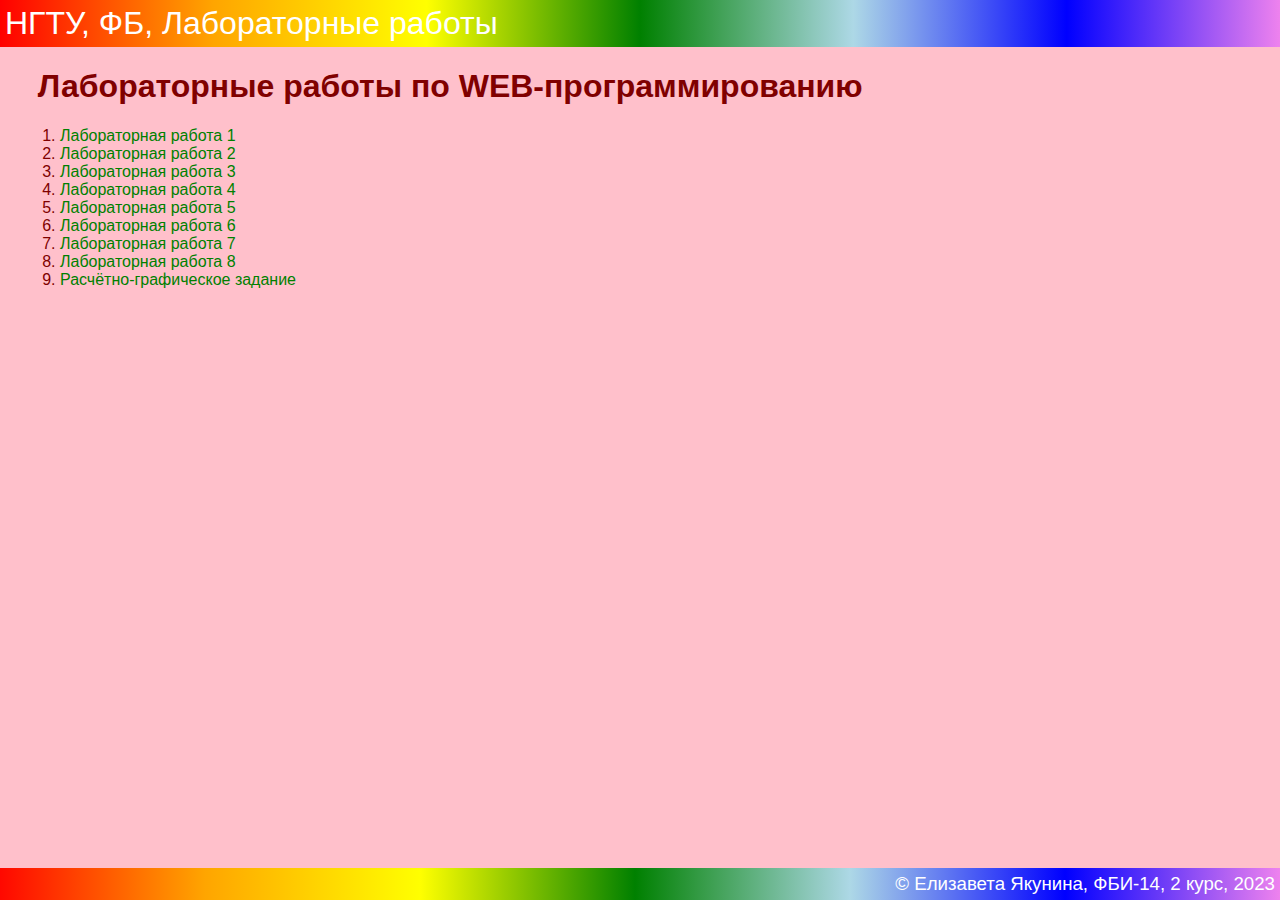
<file: index.html>
<!DOCTYPE html>
<html lang="ru">
<head>
    <meta charset="UTF-8">
    <meta http-equiv="X-UA-Compatible" content="IE=edge">
    <meta name="viewport" content="width=device-width, initial-scale=1.0">
    <title>Якунина Елизавета Владимировна. Работы по WEB-программированию</title>
    <link rel="stylesheet" href="main.css">
</head>
<body>

    <header>
        НГТУ, ФБ, Лабораторные работы
    </header>
        
        <main>
            <h1>&nbsp;&nbsp;Лабораторные работы по WEB-программированию</h1>
            <ol>
                <li>
                    <a href="lab1.html" target="_blank">Лабораторная работа 1</a>
                </li>

                <li>
                    <a href="lab2.html" target="_blank">Лабораторная работа 2</a>
                </li>

                <li>
                    <a href="lab3.html" target="_blank">Лабораторная работа 3</a>
                </li>

                <li>
                    <a href="lab4.html" target="_blank">Лабораторная работа 4</a>
                </li>

                <li>
                    <a href="lab5.html" target="_blank">Лабораторная работа 5</a>
                </li>

                <li>
                    <a href="lab6.html" target="_blank">Лабораторная работа 6</a>
                </li>

                <li>
                    <a href="lab7.html" target="_blank">Лабораторная работа 7</a>
                </li>

                <li>
                    <a href="lab8.html" target="_blank">Лабораторная работа 8</a>
                </li>

                <li>
                    <a href="RGZ.razdel1.html" target="_blank">Расчётно-графическое задание</a>
                </li>

            </ol>
        </main>
        
        <footer>
            &copy; Елизавета Якунина, ФБИ-14, 2 курс, 2023
        </footer>
</body>

</html>
</file>
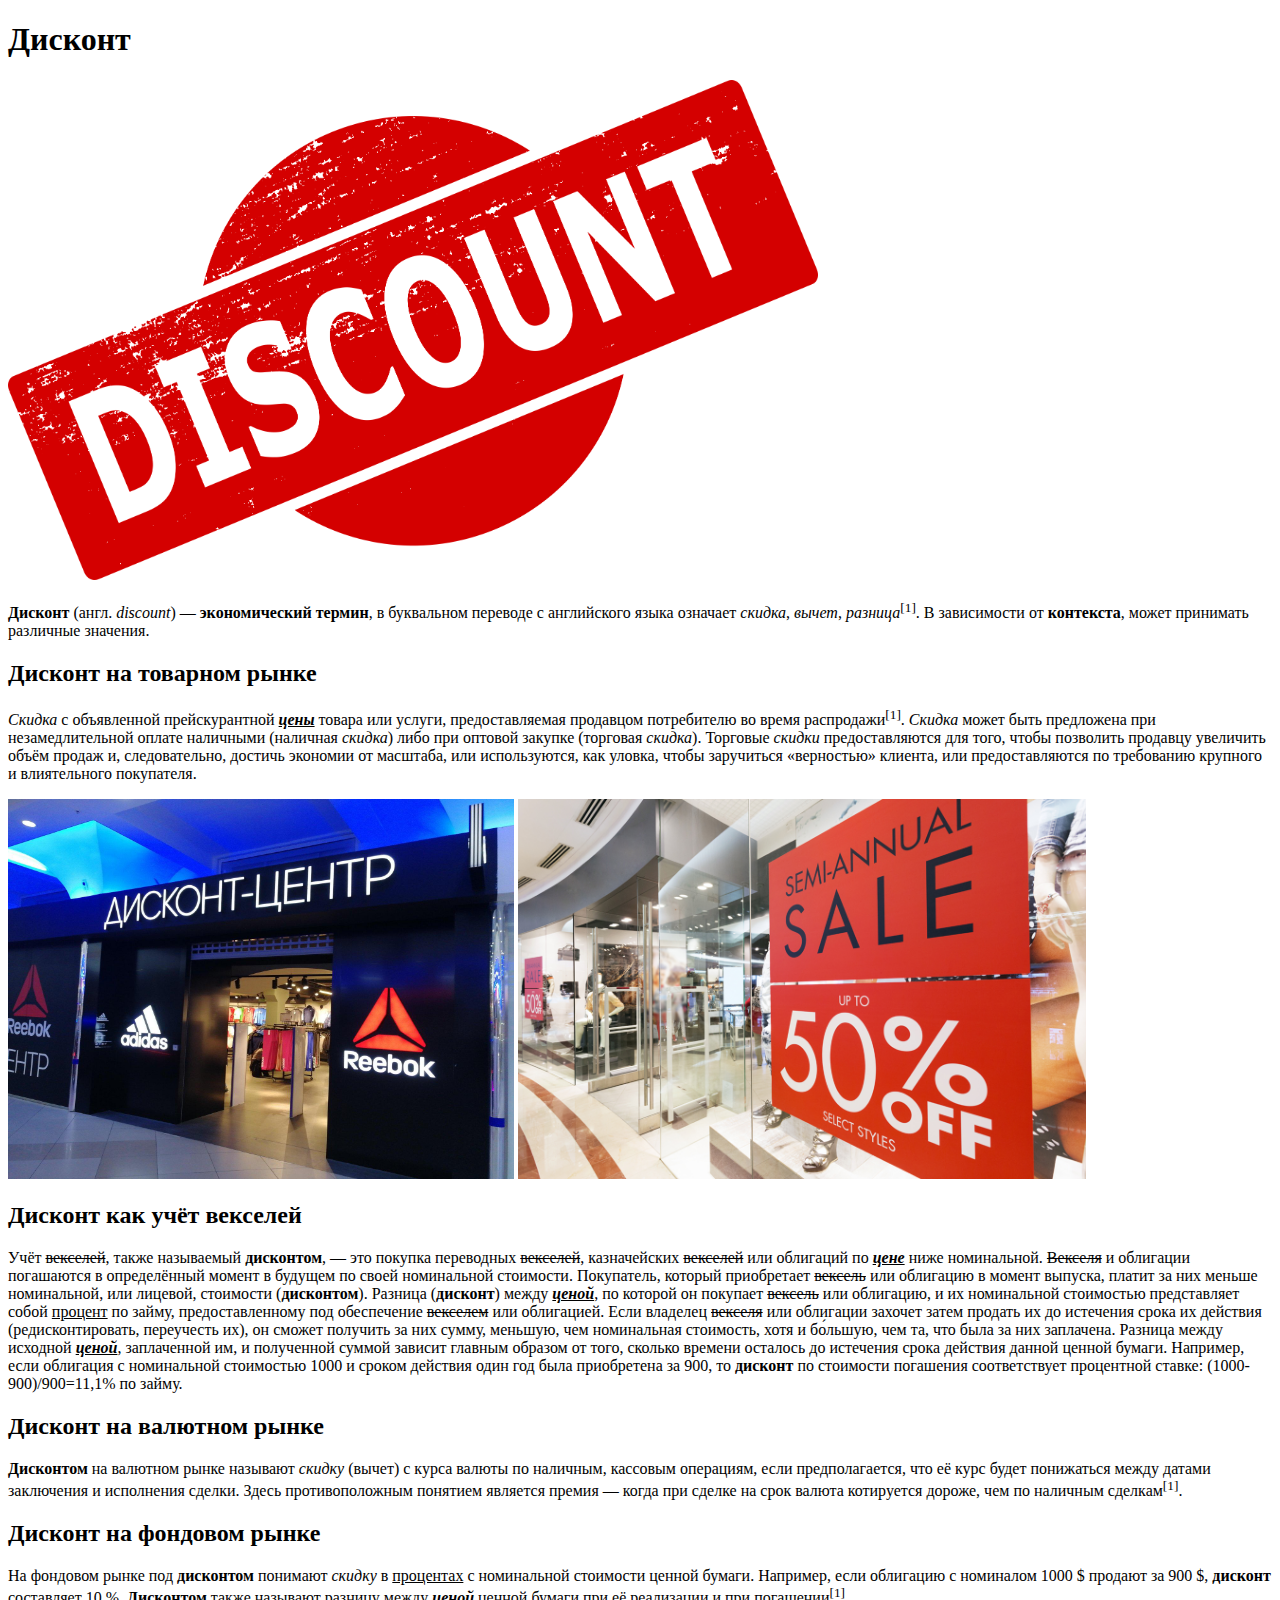
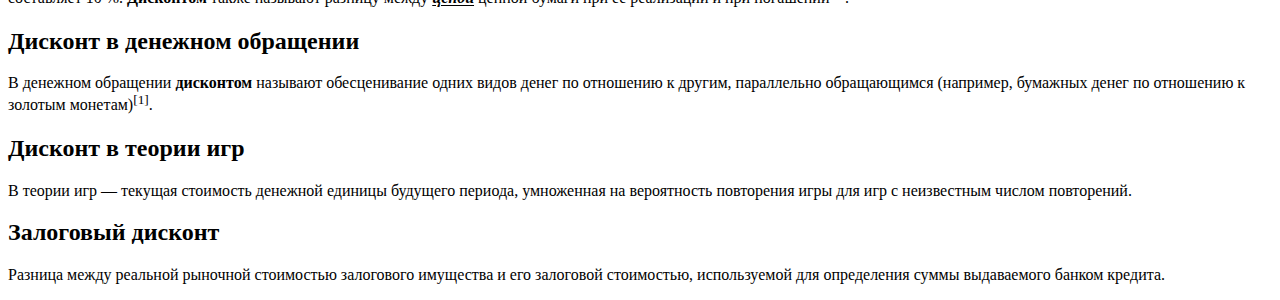
<file: lab1.html>
<!DOCTYPE html>
<html>
   
    <head>
        <meta charset="utf-8">
        <title>Якунина Елизавета Владимировна. Лабораторная 1</title>
    </head>

    <body>

        <h1>Дисконт</h1>

        <p>
            <img src="discount1.png" height="500">
        </p>

        <p>
            <b>Дисконт</b> (англ. <i>discount</i>) — <b>экономический термин</b>, 
            в буквальном переводе с английского языка означает <i>скидка</i>, 
            <i>вычет</i>, <i>разница</i><sup>[1]</sup>. В зависимости от <b>контекста</b>, 
            может принимать различные значения.
        </p>

        <h2>Дисконт на товарном рынке</h2>

        <p>
            <i>Скидка</i> с объявленной прейскурантной <u><i><b>цены</b></i></u> товара или услуги,
            предоставляемая продавцом потребителю во время
            распродажи<sup>[1]</sup>. <i>Скидка</i> может быть предложена при
            незамедлительной оплате наличными (наличная <i>скидка</i>) либо при
            оптовой закупке (торговая <i>скидка</i>). Торговые <i>скидки</i>
            предоставляются для того, чтобы позволить продавцу увеличить
            объём продаж и, следовательно, достичь экономии от масштаба,
            или используются, как уловка, чтобы заручиться «верностью»
            клиента, или предоставляются по требованию крупного и
            влиятельного покупателя.
        </p>

        <p>
            <img src="discount2.jpg" width="40%">
            <img src="discount3.jpg" width="45%">
        </p>

        <h2>Дисконт как учёт векселей</h2>

        <p>
            Учёт <s>векселей</s>, также называемый <b>дисконтом</b>, — это покупка
            переводных <s>векселей</s>, казначейских <s>векселей</s> или облигаций по
            <u><i><b>цене</b></i></u> ниже номинальной. <s>Векселя</s> и облигации погашаются в
            определённый момент в будущем по своей номинальной
            стоимости. Покупатель, который приобретает <s>вексель</s> или
            облигацию в момент выпуска, платит за них меньше номинальной,
            или лицевой, стоимости (<b>дисконтом</b>). Разница (<b>дисконт</b>) между
            <u><i><b>ценой</b></i></u>, по которой он покупает <s>вексель</s> или облигацию, и их
            номинальной стоимостью представляет собой <u>процент</u> по займу,
            предоставленному под обеспечение <s>векселем</s> или облигацией.
            Если владелец <s>векселя</s> или облигации захочет затем продать их
            до истечения срока их действия (редисконтировать, переучесть
            их), он сможет получить за них сумму, меньшую, чем номинальная
            стоимость, хотя и бо́льшую, чем та, что была за них заплачена.
            Разница между исходной <u><i><b>ценой</b></i></u>, заплаченной им, и полученной
            суммой зависит главным образом от того, сколько времени
            осталось до истечения срока действия данной ценной бумаги.
            Например, если облигация с номинальной стоимостью 1000 и
            сроком действия один год была приобретена за 900, то <b>дисконт</b> по
            стоимости погашения соответствует процентной ставке:
            (1000-900)/900=11,1% по займу.
        </p>

        <h2>Дисконт на валютном рынке</h2>

        <p>
            <b>Дисконтом</b> на валютном рынке называют <i>скидку</i> (вычет) с курса
            валюты по наличным, кассовым операциям, если предполагается,
            что её курс будет понижаться между датами заключения и
            исполнения сделки. Здесь противоположным понятием является
            премия — когда при сделке на срок валюта котируется дороже,
            чем по наличным сделкам<sup>[1]</sup>.
        </p>

        <h2>Дисконт на фондовом рынке</h2>

        <p>
            На фондовом рынке под <b>дисконтом</b> понимают <i>скидку</i> в <u>процентах</u>
            с номинальной стоимости ценной бумаги. Например, если
            облигацию с номиналом 1000 $ продают за 900 $, <b>дисконт</b>
            составляет 10 %. <b>Дисконтом</b> также называют разницу между
            <u><i><b>ценой</b></i></u> ценной бумаги при её реализации и при погашении<sup>[1]</sup>.
        </p>

        <h2>Дисконт в денежном обращении</h2>

        <p>
            В денежном обращении <b>дисконтом</b> называют обесценивание
            одних видов денег по отношению к другим, параллельно
            обращающимся (например, бумажных денег по отношению к
            золотым монетам)<sup>[1]</sup>.
        </p>

        <h2>Дисконт в теории игр</h2>

        <p>
            В теории игр — текущая стоимость денежной единицы будущего
            периода, умноженная на вероятность повторения игры для игр с
            неизвестным числом повторений.
        </p>

        <h2>Залоговый дисконт</h2>

        <p>
            Разница между реальной рыночной стоимостью залогового
            имущества и его залоговой стоимостью, используемой для
            определения суммы выдаваемого банком кредита.
        </p>
        </p>
    </body>
</html>
</file>
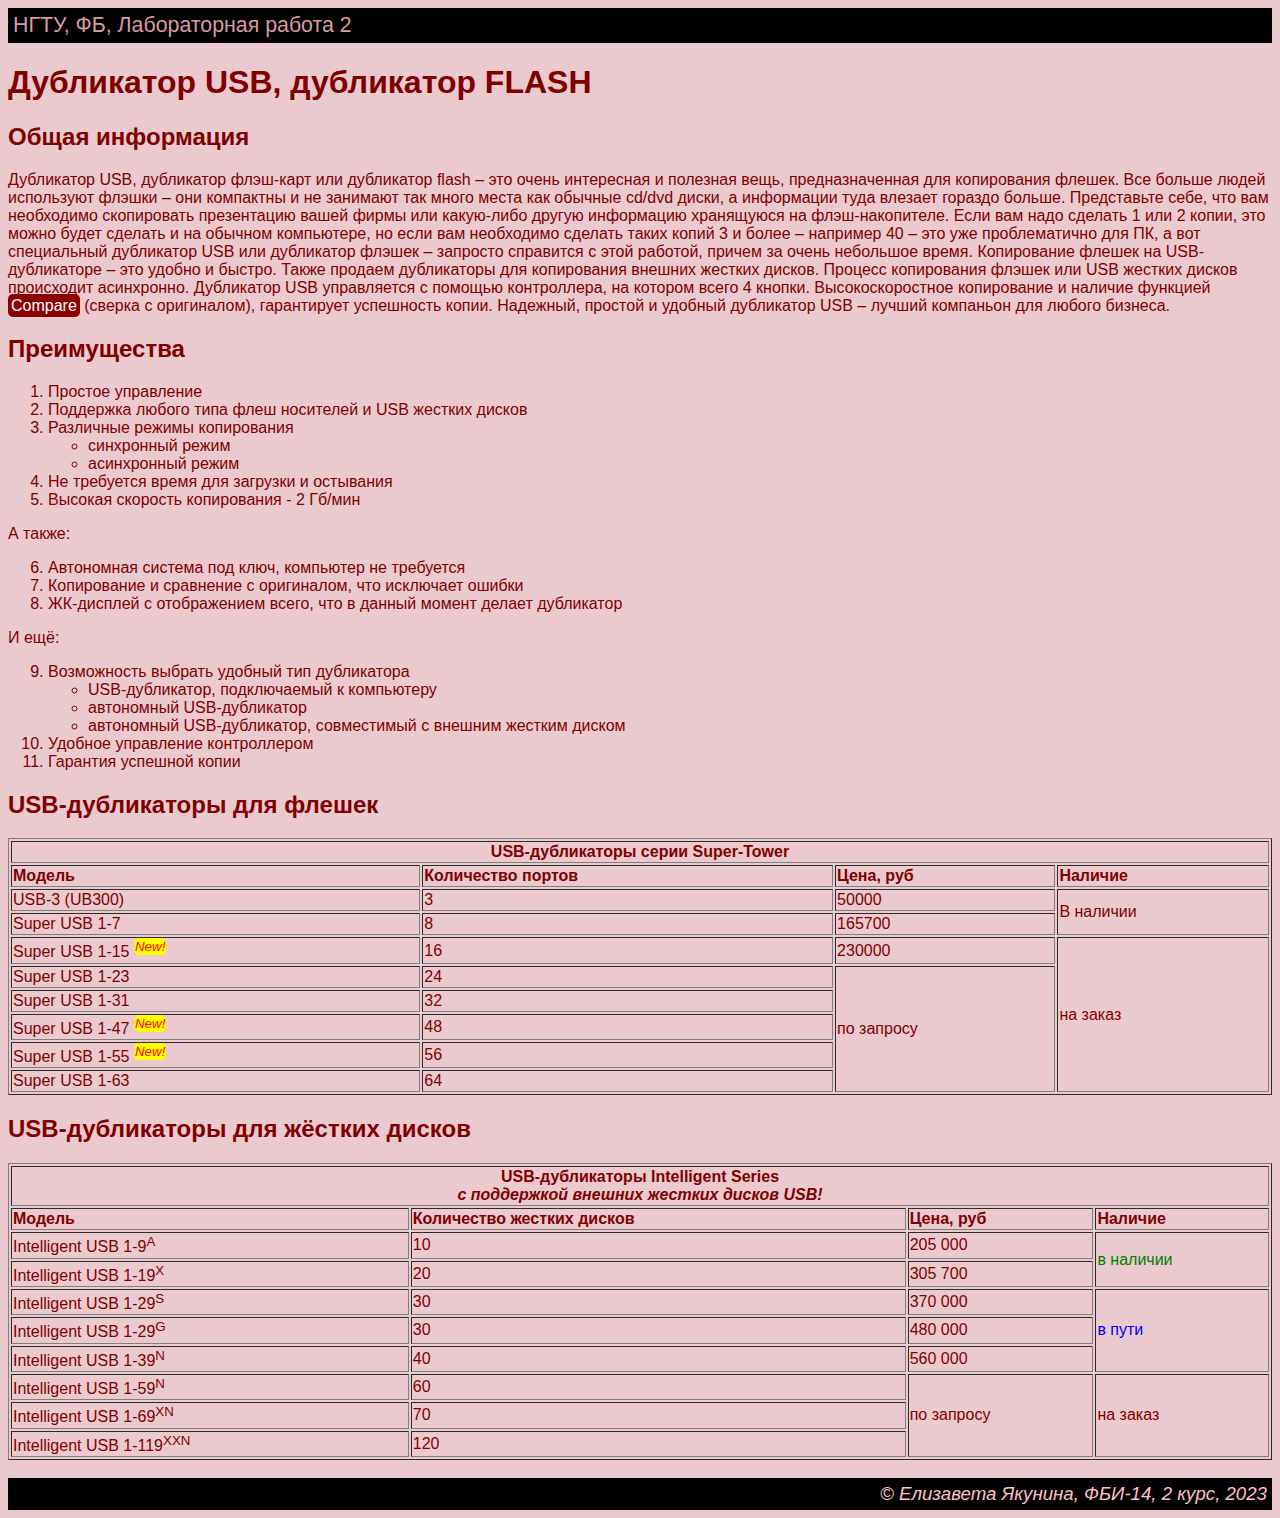
<file: lab2.html>
<!DOCTYPE html>
<html>
    <head>
        <meta charset="utf-8">
        <title>Якунина Елизавета Владимировна. Лабораторная 2</title>
    </head>

    <body style="background-color: rgb(234, 202, 207); color: maroon; font-family: Arial;">
        <header style="background-color: black; color: rgb(216, 155, 165); padding: 5px; font-size: 16pt;">
            НГТУ, ФБ, Лабораторная работа 2
        </header>

        <main>
            <h1>Дубликатор USB, дубликатор FLASH</h1>

            <h2>Общая информация</h2>

            <div>
                Дубликатор USB, дубликатор флэш-карт или дубликатор flash &ndash; это
                очень интересная и полезная вещь, предназначенная для
                копирования флешек. Все больше людей используют флэшки &ndash;
                они компактны и не занимают так много места как обычные cd/dvd
                диски, а информации туда влезает гораздо больше. Представьте
                себе, что вам необходимо скопировать презентацию вашей
                фирмы или какую-либо другую информацию хранящуюся на
                флэш-накопителе. Если вам надо сделать 1 или 2 копии, это
                можно будет сделать и на обычном компьютере, но если вам
                необходимо сделать таких копий 3 и более &ndash; например 40 &ndash; это уже
                проблематично для ПК, а вот специальный дубликатор USB или
                дубликатор флэшек &ndash; запросто справится с этой работой, причем
                за очень небольшое время. Копирование флешек на
                USB-дубликаторе &ndash; это удобно и быстро. Также продаем
                дубликаторы для копирования внешних жестких дисков.
                Процесс копирования флэшек или USB жестких дисков
                происходит асинхронно. Дубликатор USB управляется с помощью
                контроллера, на котором всего 4 кнопки. Высокоскоростное
                копирование и наличие функцией
                <span title="патентованная технология!" style="background-color: darkred;
                color: white; padding: 3px; border-radius: 5px;">Compare</span>
                (сверка с оригиналом),
                гарантирует успешность копии. Надежный, простой и удобный
                дубликатор USB &ndash; лучший компаньон для любого бизнеса.
            </div>

            <h2>Преимущества</h2>

            <ol>
                <span>
                    <li>Простое управление</li>
                </span>
                <li>Поддержка любого типа флеш носителей и USB жестких дисков</li>
                <li>Различные режимы копирования</li>
                    <ul>
                        <li>синхронный режим</li>
                        <li>асинхронный режим</li>
                    </ul>
                <li>Не требуется время для загрузки и остывания</li>
                <li>Высокая скорость копирования - 2 Гб/мин</li>
            </ol>
            <div>А также:</div>
            <ol start="6">
                <li>Автономная система под ключ, компьютер не требуется</li>
                <li>Копирование и сравнение с оригиналом, что исключает ошибки</li>
                <li>ЖК-дисплей с отображением всего, что в данный момент делает дубликатор</li>
            </ol>
            <div>И ещё:</div>
            <ol start="9">
                <li>Возможность выбрать удобный тип дубликатора</li>
                    <ul>
                       <li>USB-дубликатор, подключаемый к компьютеру</li> 
                       <li>автономный USB-дубликатор</li> 
                       <li>автономный USB-дубликатор, совместимый с внешним жестким диском</li> 
                    </ul>
                <li>Удобное управление контроллером</li>
                <li>Гарантия успешной копии</li>
            </ol>

            <h2>USB-дубликаторы для флешек</h2>

            <table border="1" width="100%">
                <tr>
                    <td colspan="4", style="text-align: center;"><b>USB-дубликаторы серии Super-Tower</b></td>
                </tr>
                <tr>
                    <td><b>Модель</b></td>
                    <td><b>Количество портов</b></td>
                    <td><b>Цена, руб</b></td>
                    <td><b>Наличие</b></td>
                </tr>
                <tr>
                    <td>USB-3 (UB300)</td>
                    <td>3</td>
                    <td>50000</td>
                    <td rowspan="2">В наличии</td>
                </tr>
                <tr>
                    <td>Super USB 1-7</td>
                    <td>8</td>
                    <td>165700</td>
                    <!-- <td>В наличии</td> -->
                </tr>
                <tr>
                    <td><span title="Модель Super USB 1-15 появилась в продаже 11.01.2023">Super USB 1-15</span>
                        <sup style="background-color: yellow;
                        color: red; padding: 1px; border-radius: 5px;"><i>New!</i></sup></td>
                        <td>16</td>
                        <td>230000</td>
                    <td rowspan="6">на заказ</td>
                </tr>
                <tr>
                    <td>Super USB 1-23</td>
                    <td>24</td>
                    <td rowspan="5">по запросу</td>
                    <!-- <td>на заказ</td> -->
                </tr>
                <tr>
                    <td>Super USB 1-31</td>
                    <td>32</td>
                    <!-- <td>по запросу</td> -->
                    <!-- <td>на заказ</td> -->
                </tr>
                <tr>
                    <td><span title="Модель Super USB 1-47 появилась в продаже 23.01.2023">Super USB 1-47</span>
                        <sup style="background-color: yellow;
                        color: red; padding: 1px; border-radius: 5px;"><i>New!</i></td>
                    <td>48</td>
                    <!-- <td>по запросу</td> -->
                    <!-- <td>на заказ</td> -->
                </tr>
                <tr>
                    <td><span title="Модель Super USB 1-55 появилась в продаже 08.02.2023">Super USB 1-55</span>
                        <sup style="background-color: yellow;
                        color: red; padding: 1px; border-radius: 5px;"><i>New!</i></td>
                    <td>56</td>
                    <!-- <td>по запросу</td> -->
                    <!-- <td>на заказ</td> -->
                </tr>
                <tr>
                    <td>Super USB 1-63</td>
                    <td>64</td>
                    <!-- <td>по запросу</td> -->
                    <!-- <td>на заказ</td> -->
                </tr>
            </table>

            <h2>USB-дубликаторы для жёстких дисков</h2>

            <table border="1" width="100%">
                    <span>
                        <td colspan="4" style="text-align: center;"><b>USB-дубликаторы Intelligent Series<div><i>с поддержкой
                        внешних жестких дисков USB!</i></b></td><div>
                    </span>
                <tr>
                    <td><b>Модель</b></td>
                    <td><b>Количество жестких дисков</b></td>
                    <td><b>Цена, руб</b></td>
                    <td><b>Наличие</b></td>
                </tr>
                <tr>
                    <td>Intelligent USB 1-9<sup>A</sup></td>
                    <td>10</td>
                    <td>205&nbsp;000</td>
                    <td rowspan="2", style="color: green;">в наличии</td>
                </tr>
                <tr>
                    <td>Intelligent USB 1-19<sup>X</sup></td>
                    <td>20</td>
                    <td>305&nbsp;700</td>
                    <!-- <td>в наличии</td> -->
                </tr>
                <tr>
                    <td>Intelligent USB 1-29<sup>S</sup></td>
                    <td>30</td>
                    <td>370&nbsp;000</td>
                    <td rowspan="3", style="color: blue;">в пути</td>
                </tr>
                <tr>
                    <td>Intelligent USB 1-29<sup>G</sup></td>
                    <td>30</td>
                    <td>480&nbsp;000</td>
                    <!-- <td>в пути</td> -->
                </tr>
                <tr>
                    <td>Intelligent USB 1-39<sup>N</sup></td>
                    <td>40</td>
                    <td>560&nbsp;000</td>
                </tr>
                <tr>
                    <td>Intelligent USB 1-59<sup>N</sup></td>
                    <td>60</td>
                    <td rowspan="3">по запросу</td>
                    <td rowspan="3">на заказ</td>
                </tr>
                <tr>
                    <td>Intelligent USB 1-69<sup>XN</sup></td>
                    <td>70</td>
                </tr>
                <tr>
                    <td>Intelligent USB 1-119<sup>XXN</sup></td>
                    <td>120</td>
                </tr>

            </table>
            
        </main>
        <wbr>
        <footer style="background-color: black; color: pink; padding: 5px; font-size: 14pt; font-style: italic; text-align: right">
            &copy; Елизавета Якунина, ФБИ-14, 2 курс, 2023
        </footer>
    </body>
</html>
</file>
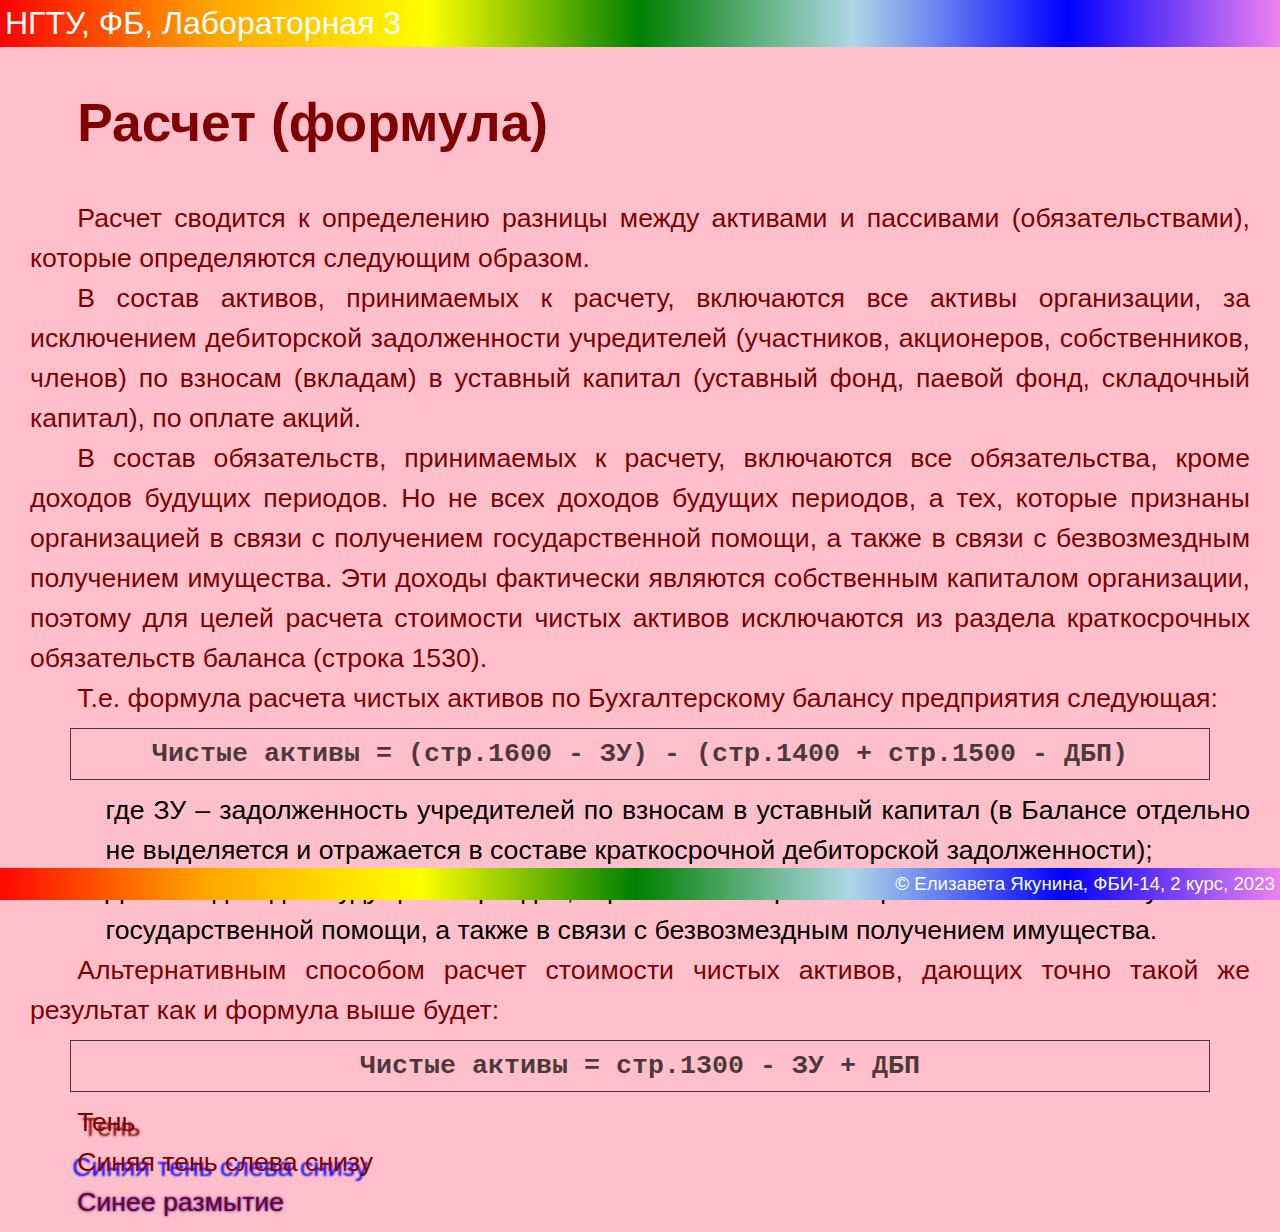
<file: lab3.html>
<!DOCTYPE html>
<html lang="ru">
<head>
    <meta charset="UTF-8">
    <meta http-equiv="X-UA-Compatible" content="IE=edge">
    <meta name="viewport" content="width=device-width, initial-scale=1.0">
    <title>Якунина Елизавета Владимировна. Лабораторная 3</title>
    <link rel="stylesheet" href="main.css">

    <style>
        body {
            font-size: 20pt;
        }

        main {
            margin-left: 30px;
            margin-right: 30px;
        }

        div {
            text-align: justify;
            text-indent: 1.25cm;
            line-height: 150%;
        }

        .formula{
            color: black;
            font-weight: bold;
            text-align: center;
            font-family: 'Courier New', Courier, monospace;
            border: 1px solid;
            text-indent: 0;
            margin: 10px 40px 10px 40px;
            padding: 5px;
            opacity: 0.7;
            transition: 600ms 1s;
        }

        .formula:hover{
            opacity: 1;
            color: darkblue;
        }

        .formula-description{
            color: black;
            margin-left: 2cm;
            text-indent: 0;
        }

        .shadow {
            text-shadow: 5px 5px 2px maroon;
        }

        .shadow-2{
            text-shadow: -5px 5px 2px blue;
        }

        .shadow-3{
            text-shadow: 0px 0px 3px blue;
        }

        .shadow-4:hover{
            text-shadow: 0px 0px 10px rgb(184, 109, 109); 
            transition: 600ms 1s
        }

    </style>
</head>
<body>

    <header>
        НГТУ, ФБ, Лабораторная 3
    </header>

    <main>

        <h1><div class="shadow-4">Расчет (формула)</div></h1>

        <div>
        Расчет сводится к определению разницы между активами и пассивами
        (обязательствами), которые определяются следующим образом.
        </div>

        <div>
        В состав активов, принимаемых к расчету, включаются все активы
        организации, за исключением дебиторской задолженности учредителей
        (участников, акционеров, собственников, членов) по взносам (вкладам)
        в уставный капитал (уставный фонд, паевой фонд, складочный
        капитал), по оплате акций.
        </div>

        <div>
        В состав обязательств, принимаемых к расчету, включаются все
        обязательства, кроме доходов будущих периодов. Но не всех доходов
        будущих периодов, а тех, которые признаны организацией в связи с
        получением государственной помощи, а также в связи с безвозмездным
        получением имущества. Эти доходы фактически являются
        собственным капиталом организации, поэтому для целей расчета
        стоимости чистых активов исключаются из раздела краткосрочных
        обязательств баланса (строка 1530).
        </div>

        <div>
        Т.е. формула расчета чистых активов по Бухгалтерскому балансу
        предприятия следующая:
        </div>

        <div class="formula">
        Чистые активы = (стр.1600 - ЗУ) - (стр.1400 + стр.1500 - ДБП)
        </div>

        <div class="formula-description">
        где ЗУ – задолженность учредителей по взносам в уставный капитал (в
        Балансе отдельно не выделяется и отражается в составе
        краткосрочной дебиторской задолженности);
        </div>

        <div class="formula-description">
        ДБП – доходы будущих периодов, признанных организацией в связи с
        получением государственной помощи, а также в связи с безвозмездным
        получением имущества.
        </div>

        <div>
        Альтернативным способом расчет стоимости чистых активов, дающих
        точно такой же результат как и формула выше будет:
        </div>

        <div class="formula">
        Чистые активы = стр.1300 - ЗУ + ДБП
        </div>

        <div class="shadow">Тень</div>

        <div class="shadow-2">Синяя тень слева снизу</div>

        <div class="shadow-3">Синее размытие</div>

    </main>

    <footer>
        &copy; Елизавета Якунина, ФБИ-14, 2 курс, 2023
    </footer>
    
</body>
</html>
</file>
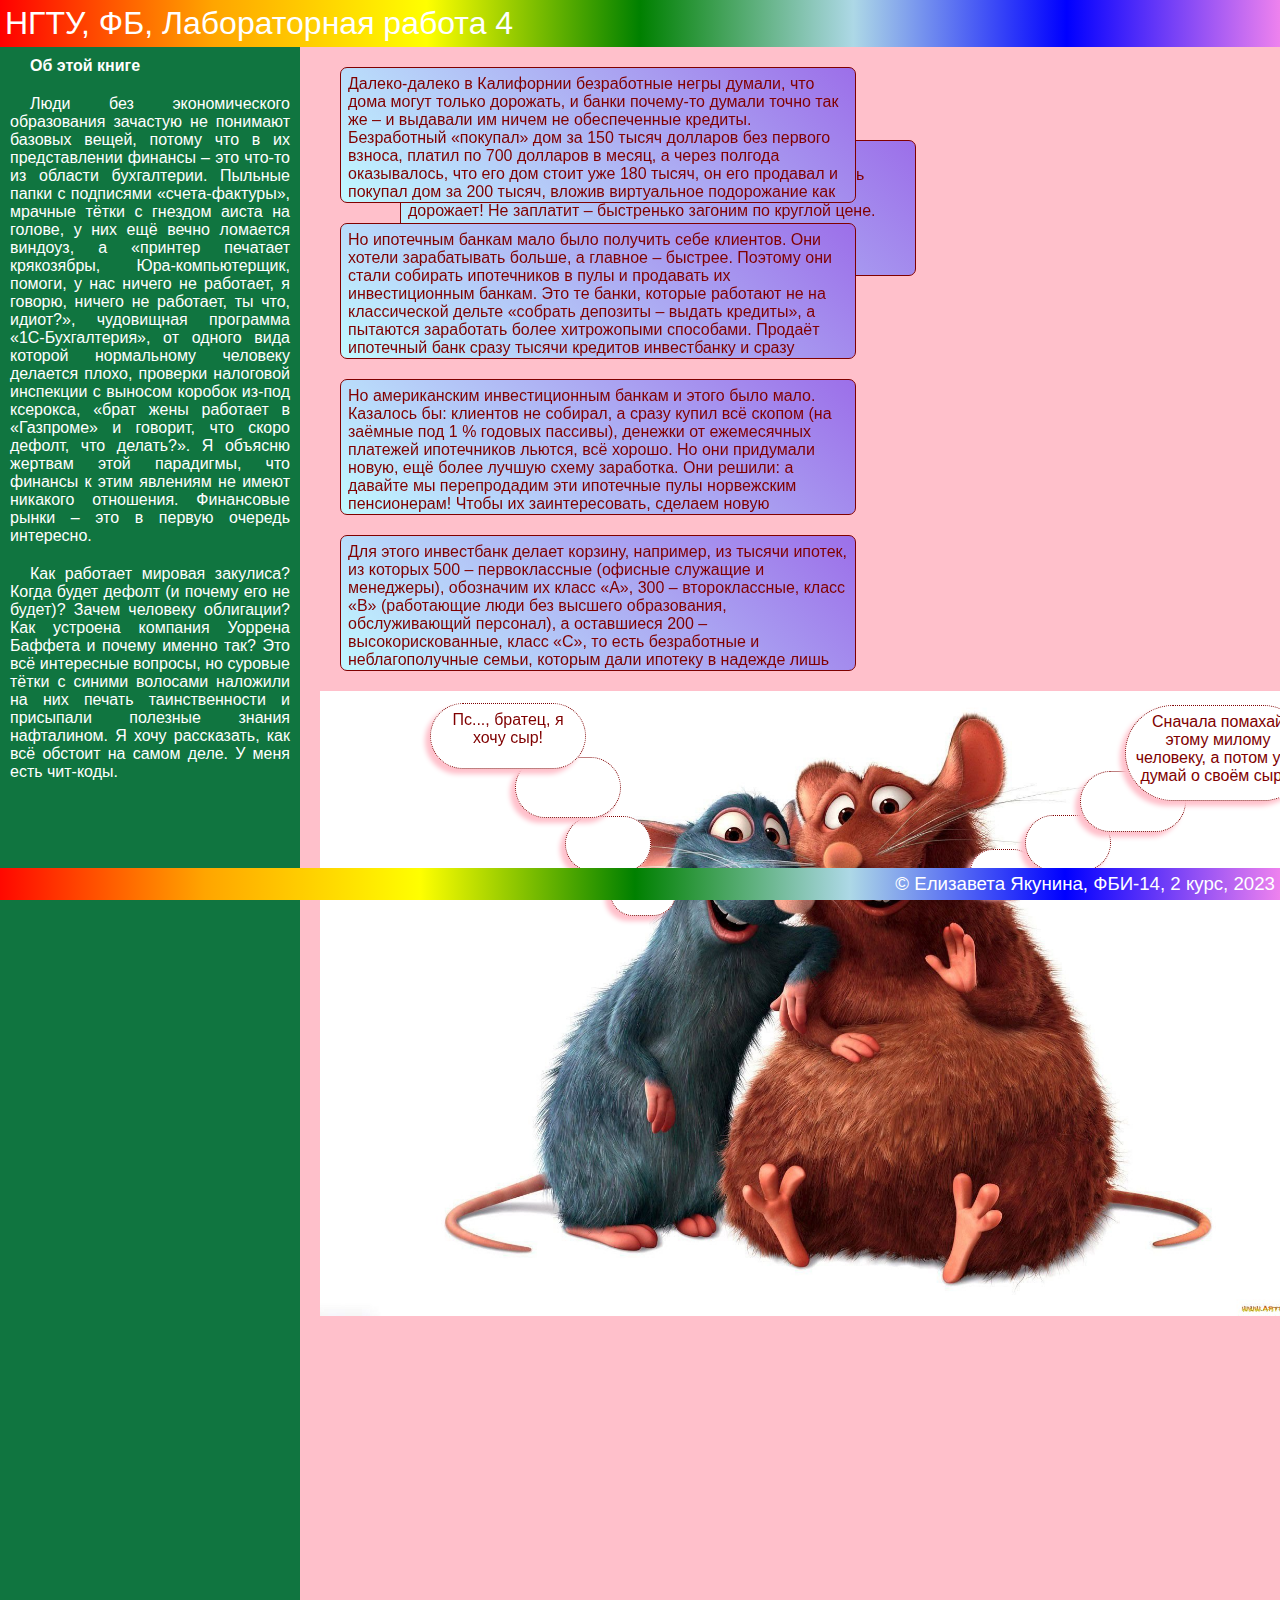
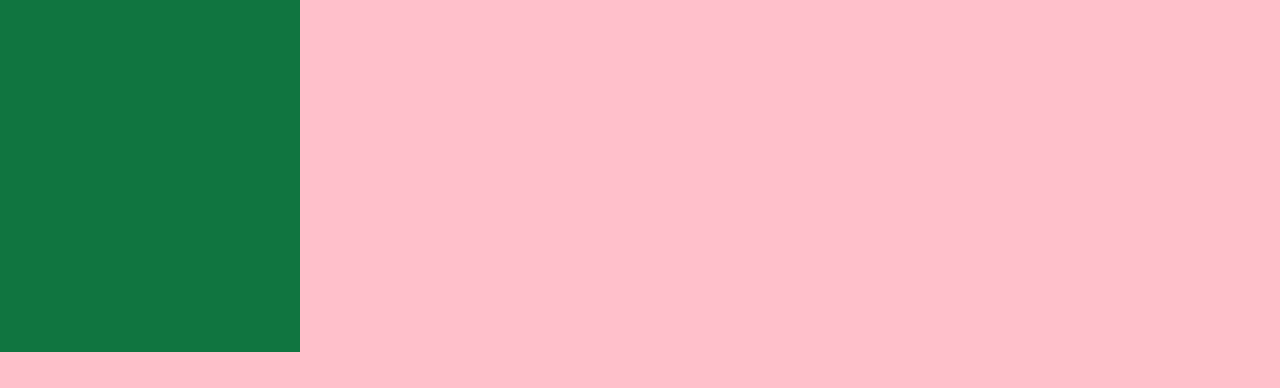
<file: lab4.html>
<!DOCTYPE html>
<html lang="ru">
<head>
    <meta charset="UTF-8">
    <meta http-equiv="X-UA-Compatible" content="IE=edge">
    <meta name="viewport" content="width=device-width, initial-scale=1.0">
    <title>Якунина Елизавета Владимировна. Лабораторная 4</title>
    <link rel="stylesheet" href="main.css">

    <style>
        main div {
            margin: 20px;
            border: 1px solid;
            border-radius: 7px;
            padding: 7px;
            width: 500px;
            height: 120px;
            overflow-y: auto;
            overflow-x: hidden;
            position: relative;
            background: linear-gradient(45deg, #c1f9ff, rgb(156 111 233));
            z-index: 2;
        }
        
        .second {
            z-index: 1;
            left: 380px;
            top: 120px;
            position: fixed;
        }

        .second:hover {
            transition: 5ms;
            z-index: 3;
        }

        aside {
            position: absolute;
            left: 0;
            width: 300px;
            background:  rgb(16, 117, 64);
            overflow: auto;
            height: 1905px;
        }
        
        aside div {
            color: white;
            padding: 10px;
            text-align: justify;
            text-indent: 20px;
        }

        main {
            margin-left: 320px;
        }

        footer {
            position: fixed;
            width: 100%;
            right: 0;
            bottom: 0;
        }

        .cloud1 {
            margin: 20px;
            border: 1px dotted;
            border-radius: 50px;
            padding: 7px;
            width: 50px;
            height: 30px;
            position: relative;
            background: white;
            bottom: 180px;
            left: 270px;
            top: -470px;
            box-shadow: -5px 5px 5px pink;
        }

        .cloud1_2 {
            margin: 20px;
            border: 1px dotted;
            border-radius: 50px;
            padding: 7px;
            width: 70px;
            height: 40px;
            position: relative;
            background: white;
            bottom: 180px;
            left: 225px;
            top: -590px;
            box-shadow: -5px 5px 5px pink;
        }

        .cloud1_3 {
            margin: 20px;
            border: 1px dotted;
            border-radius: 50px;
            padding: 7px;
            width: 90px;
            height: 45px;
            position: relative;
            background: white;
            bottom: 180px;
            left: 175px;
            top: -725px;
            box-shadow: -5px 5px 5px pink;
        }

        .cloud1_4 {
            margin: 20px;
            border: 1px dotted;
            border-radius: 50px;
            padding: 7px;
            width: 140px;
            height: 50px;
            position: relative;
            background: white;
            bottom: 180px;
            left: 90px;
            top: -860px;
            box-shadow: -5px 5px 5px pink;
            text-align: center;
        }


/* Облако слов для второй крыски */


        .cloud2 {
            margin: 20px;
            border: 1px dotted;
            border-radius: 50px;
            padding: 7px;
            width: 50px;
            height: 30px;
            position: relative;
            background: white;
            bottom: 180px;
            left: 630px;
            top: -800px;
            box-shadow: -5px 5px 5px pink;
        }

        .cloud2_2 {
            margin: 20px;
            border: 1px dotted;
            border-radius: 50px;
            padding: 7px;
            width: 70px;
            height: 40px;
            position: relative;
            background: white;
            bottom: 180px;
            left: 685px;
            top: -900px;
            box-shadow: -5px 5px 5px pink;
        }

        .cloud2_3 {
            margin: 20px;
            border: 1px dotted;
            border-radius: 50px;
            padding: 7px;
            width: 90px;
            height: 45px;
            position: relative;
            background: white;
            bottom: 180px;
            left: 740px;
            top: -1020px;
            box-shadow: -5px 5px 5px pink;
        }

        .cloud2_4 {
            margin: 20px;
            border: 1px dotted;
            border-radius: 50px;
            padding: 7px;
            width: 170px;
            height: 80px;
            position: relative;
            background: white;
            bottom: 180px;
            left: 785px;
            top: -1167px;
            box-shadow: -5px 5px 5px pink;
            text-align: center;
        }

    </style>
</head>
<body>
    <header>
        НГТУ, ФБ, Лабораторная работа 4
    </header>

    <aside>

        <div><b>Об этой книге</b></div>

        <div>
            Люди без экономического образования зачастую не понимают базовых вещей,
            потому что в их представлении финансы – это что-то из области бухгалтерии. 
            Пыльные папки с подписями «счета-фактуры», мрачные тётки с гнездом аиста на голове, у них ещё 
            вечно ломается виндоуз, а «принтер печатает крякозябры, Юра-компьютерщик, помоги, у нас ничего 
            не работает, я говорю, ничего не работает, ты что, идиот?», чудовищная программа «1С-Бухгалтерия», 
            от одного вида которой нормальному человеку делается плохо, проверки налоговой инспекции с выносом коробок 
            из-под ксерокса, «брат жены работает в «Газпроме» и говорит, что скоро дефолт, что делать?». Я объясню 
            жертвам этой парадигмы, что финансы к этим явлениям не имеют никакого отношения.
            Финансовые рынки – это в первую очередь интересно.
        </div>

        <div>
            Как работает мировая закулиса? Когда будет дефолт (и почему его не будет)? Зачем человеку облигации? 
            Как устроена компания Уоррена Баффета и почему именно так? Это всё интересные вопросы, но суровые 
            тётки с синими волосами наложили на них печать таинственности и присыпали полезные знания 
            нафталином. Я хочу рассказать, как всё обстоит на самом деле. У меня есть чит-коды.
        </div>

    </aside>

    <main>
        <div>
            Далеко-далеко в Калифорнии безработные негры думали, что дома могут только дорожать, 
            и банки почему-то думали точно так же – и выдавали им ничем не обеспеченные кредиты. 
            Безработный «покупал» дом за 150 тысяч долларов без первого взноса, платил по 700 долларов в месяц, 
            а через полгода оказывалось, что его дом стоит уже 180 тысяч, он его продавал и покупал дом за 200 тысяч, 
            вложив виртуальное подорожание как первый взнос. Банк доволен, негр доволен, агент по 
            недвижимости ещё сильнее доволен. Только когда каждый второй негр через год перестал платить по кредиту, 
            а банки попытались продать заложенные дома, выяснилось, что все дома на этой улице уже выставлены 
            на продажу и никто не хочет их покупать ни за 180, ни за 150, ни даже за 100 тысяч.
        </div>

        <div class="second">
            А всё потому, что за пару лет до этого в банках скопилось настолько много денег, что они вообще 
            перестали проверять надёжность заёмщиков – а зачем? Недвига-то всё время дорожает! Не заплатит – быстренько 
            загоним по круглой цене.
        </div>

        <div>
            Но ипотечным банкам мало было получить себе клиентов. Они хотели зарабатывать больше, а главное – быстрее. 
            Поэтому они стали собирать ипотечников в пулы и продавать их инвестиционным банкам. Это те банки, которые 
            работают не на классической дельте «собрать депозиты – выдать кредиты», а пытаются заработать более 
            хитрожопыми способами. Продаёт ипотечный банк сразу тысячи кредитов инвестбанку и сразу получает за них 
            сотни нефти или какие-то новомодные, но мало кому понятные обязательства.
        </div>

        <div>
            Но американским инвестиционным банкам и этого было мало. Казалось бы: клиентов не собирал, а сразу купил всё 
            скопом (на заёмные под 1 % годовых пассивы), денежки от ежемесячных платежей ипотечников льются, всё хорошо. 
            Но они придумали новую, ещё более лучшую схему заработка. Они решили: а давайте мы перепродадим эти ипотечные 
            пулы норвежским пенсионерам! Чтобы их заинтересовать, сделаем новую конструкцию: Collateralized Debt 
            Obligations, CDO. Обеспеченные долговые обязательства! Выпустим облигации, обеспечим их нашим пулом ипотек. 
            При этом, чтобы предоставить инвесторам выбор, мы разделим ипотеки на более и менее рискованные и соберём 
            из них пирамиду, чтобы каждый норвежский пенсионный фонд мог приобрести как доходные и рисковые активы, так 
            и низкодоходные, но солидные ежемесячные платежи.
        </div>

        <div>
            Для этого инвестбанк делает корзину, например, из тысячи ипотек, из которых 500 – первоклассные (офисные 
            служащие и менеджеры), обозначим их класс «А», 300 – второклассные, класс «В» (работающие люди без высшего 
            образования, обслуживающий персонал), а оставшиеся 200 – высокорискованные, класс «С», то есть безработные и 
            неблагополучные семьи, которым дали ипотеку в надежде лишь на то, что они как-нибудь её потянут. А если и не 
            потянут – можно всегда их выгнать на мороз и продать дом.
        </div>

            <img src="крыски.jpg" width="1000px">
            <!-- Фраза первой крыски -->
            <div class="cloud1"></div>
            <div class="cloud1_2"></div>
            <div class="cloud1_3"></div>
            <div class="cloud1_4">Пс..., братец, я хочу сыр!</div>
            <!-- Фраза второй крыски -->
            <div class="cloud2"></div>
            <div class="cloud2_2"></div>
            <div class="cloud2_3"></div>
            <div class="cloud2_4">Сначала помахай этому милому человеку, а потом уже думай о своём сыре!</div>

    </main>

    <footer>
        &copy; Елизавета Якунина, ФБИ-14, 2 курс, 2023
    </footer>
</body>
</html>
</file>
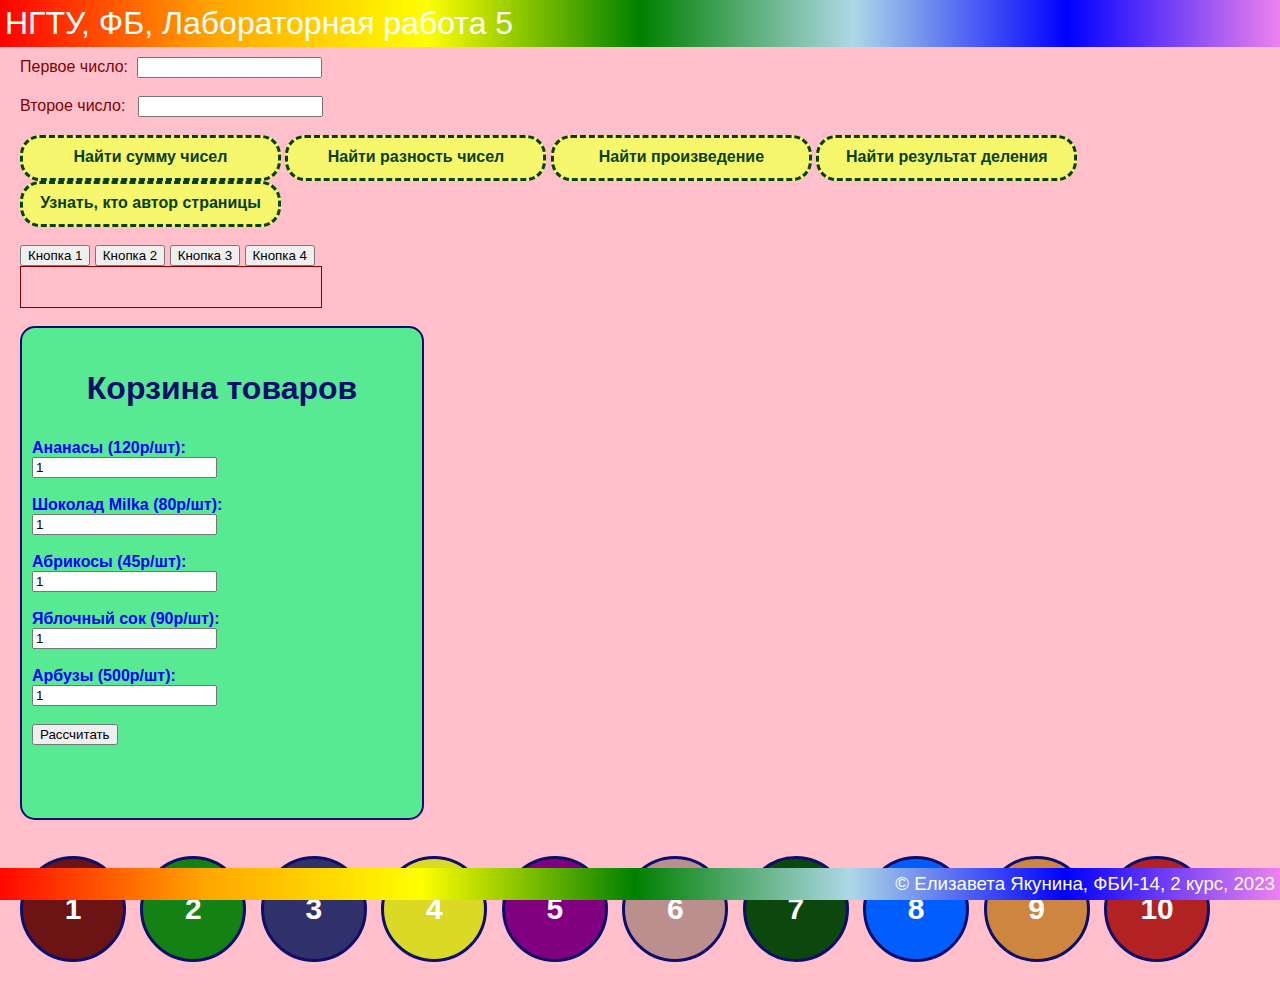
<file: lab5.html>
<!DOCTYPE html>
<html lang="en">
<head>
    <meta charset="UTF-8">
    <meta http-equiv="X-UA-Compatible" content="IE=edge">
    <meta name="viewport" content="width=device-width, initial-scale=1.0">
    <title>Якунина Елизавета Владимировна. Лабораторная 5</title>
    <link rel="stylesheet" href="main.css">

    <script>
        function showSum() {
            let inputA = document.getElementById('numberA');
            let inputB = document.getElementById('numberB');

            let a = parseInt (inputA.value);
            let b = parseInt (inputB.value);
            let result = a + b;
            alert('Сумма ' + a + ' и ' + b + ' равна ' + result);
        }

        function showRazn() {
            let inputA = document.getElementById('numberA');
            let inputB = document.getElementById('numberB');

            let a = parseInt (inputA.value);
            let b = parseInt (inputB.value);
            let result = a - b;
            alert('Разность ' + a + ' и ' + b + ' равна ' + result);
        }

        function showPr() {
            let inputA = document.getElementById('numberA');
            let inputB = document.getElementById('numberB');

            let a = parseInt (inputA.value);
            let b = parseInt (inputB.value);
            let result = a * b;
            alert('Произведение ' + a + ' и ' + b + ' равно ' + result);
        }

        function showDel() {
            let inputA = document.getElementById('numberA');
            let inputB = document.getElementById('numberB');

            let a = parseInt (inputA.value);
            let b = parseInt (inputB.value);
            let result = a / b;
            alert('Результат деления ' + a + ' на ' + b + ' равен ' + result);
        }

        function showAutor() {
            let autor = 'Добро пожаловать!\n\nАвтор страницы:\nЯкунина Елизавета Владимировна';
            alert (autor);
        }

        function changeOutput(buttonNum, backColor, textColor, borderStyle, borderWidth) {
            let output = document.getElementById ('output');
            output.innerHTML = 'Нажата кнопка ' + buttonNum;
            output.style.backgroundColor = backColor;
            output.style.color = textColor;
            output.style.borderBlockStyle = borderStyle;
            output.style.borderWidth = borderWidth;
        }

        function korzina() {
            let input1 = document.getElementById('n1')
            let input2 = document.getElementById('n2')
            let input3 = document.getElementById('n3')
            let input4 = document.getElementById('n4')
            let input5 = document.getElementById('n5')

            let ananas = parseInt(input1.value);
            let milka = parseInt(input2.value);
            let abr = parseInt(input3.value);
            let sok = parseInt(input4.value);
            let arbuz = parseInt(input5.value);

            let itog = (ananas*120)+(milka*80)+(abr*45)+(sok*90)+(arbuz*500);
            let output1 = document.getElementById('output1')
            output1.innerHTML = 'Общая цена: ' + itog + ' p.';
        }

        function krug_nazhat(element) {
            /* Изменила функцию для добавления класса 'nazhat' */
            element.classList.add('nazhat'); 
        }
    </script>

    <style>
        .message {
            cursor: pointer;
            width: 235px;
            height: 20px;
            background: rgb(247, 247, 110);
            display: inline-block;
            color: rgb(7, 65, 7);
            text-align: center;
            padding: 10px;
            border-radius: 20px;
            border-color: rgb(7, 65, 7);
            border-style:dashed;
        }

        #output {
            border: 1px solid;
            width: 300px;
            height: 40px;
        }

        .korzina {
            border: 2px solid;
            width: 380px;
            height: 470px;
            border-radius: 15px;
            border-color: rgb(13, 13, 108);
            padding: 10px;
            color: blue;
            text-align: justify;
            background-color: rgba(0, 255, 119, 0.66);
        }

        .krugi {
            text-align: center;
            width: 100px;
            height: 100px;
            border: 3px solid;
            border-color:  rgb(13, 13, 108);
            border-radius: 50%;
            margin-right: 10px;
            line-height: 100px;
            font-size: 30px;
            font-weight: bold;
            color: white;
            cursor: pointer; 
            display: inline-block;
            position: relative;
            opacity: 100%;
        }

        .krugi.nazhat {
            opacity: 0; /* Сделала элемент прозрачным */
            pointer-events: none; /* Отключила обработку событий мыши */
            /* "Это свойство позволяет элементу не являться объектом события мыши, значение none сообщает
            событию мыши проходить "через" элемент и обращаться к элементу, находящемуся "под" ним. */
        }

        .krugi1 {background-color: #6c1414;}
        .krugi2 {background-color: rgb(20, 129, 20)}
        .krugi3 {background-color: rgb(48, 48, 107)}
        .krugi4 {background-color: rgb(217, 217, 38)}
        .krugi5 {background-color: purple}
        .krugi6 {background-color: rosybrown}
        .krugi7 {background-color: rgb(12, 71, 14)}
        .krugi8 {background-color: #005eff;}
        .krugi9 {background-color: peru}
        .krugi10 {background-color: firebrick}

    </style>
</head>

<body>
    <header onclick="showAutor()">
        НГТУ, ФБ, Лабораторная работа 5
    </header>

    <main>

<!-- Сделала кнопки для всех арифметических операций и имени автора -->

        <label>Первое число: &nbsp;<input type="number" value="" id="numberA"></label><br>
        <br>
        <label>Второе число: &ensp;<input type="number" value="" id="numberB"></label><br>
        <br>
        <div class="message" onclick="showSum()"><b>Найти сумму чисел</b></div>
        <div class="message" onclick="showRazn()"><b>Найти разность чисел</b></div>
        <div class="message" onclick="showPr()"><b>Найти произведение</b></div>
        <div class="message" onclick="showDel()"><b>Найти результат деления</b></div>
        <div class="message" onclick="showAutor()"><b>Узнать, кто автор страницы</b></div>

<!-- Сделала 4 кнопки с разными стилями при нажатии -->

        <div>
            <br>
            <input type="button" value="Кнопка 1" onclick="changeOutput(1, 'red', 'yellow', 'dotted', '5px')">
            <input type="button" value="Кнопка 2" onclick="changeOutput(2, 'orange', 'black', 'solid', '5px')">
            <input type="button" value="Кнопка 3" onclick="changeOutput(3, 'green', 'white', 'double', '5px')">
            <input type="button" value="Кнопка 4" onclick="changeOutput(4, 'lightblue', 'blue', 'dashed', '5px')">
        </div>
        <div id="output"></div><br>

<!-- Сделала "корзину" и расчет суммы всех покупок -->

        <div class="korzina">
            <p style="font-size: xx-large; color: rgb(13, 13, 108); text-align: center;"><b>Корзина товаров</b></p>
            <div><b>Ананасы (120р/шт):</b></div>
            <label><input type="number" value="1" id="n1"></label><br>
            <br>
            
            <div><b>Шоколад Milka (80р/шт):</b></div>
            <label><input type="number" value="1" id="n2"></label><br>
            <br>
           
            <div><b>Абрикосы (45р/шт):</b></div>
            <label><input type="number" value="1" id="n3"></label><br>
            <br>
            
            <div><b>Яблочный сок (90р/шт):</b></div>
            <label><input type="number" value="1" id="n4"></label><br>
            <br>
            
            <div><b>Арбузы (500р/шт):</b></div>
            <label><input type="number" value="1" id="n5"></label><br>
            <br>
            
            <input type="button" value="Рассчитать" onclick="korzina()" style="cursor: pointer;"><br>
            <br>
            <div id="output1" style="font-size: large; color: rgb(13, 13, 108); font-weight: bold;"></div>
        </div>

<!-- Сделала 10 разноцветных кругов, которые исчезают при нажатии -->

            <br><br>
            <div class="krugi krugi1" onclick="krug_nazhat(this)">1</div>
            <div class="krugi krugi2" onclick="krug_nazhat(this)">2</div>
            <div class="krugi krugi3" onclick="krug_nazhat(this)">3</div>
            <div class="krugi krugi4" onclick="krug_nazhat(this)">4</div>
            <div class="krugi krugi5" onclick="krug_nazhat(this)">5</div>
            <div class="krugi krugi6" onclick="krug_nazhat(this)">6</div>
            <div class="krugi krugi7" onclick="krug_nazhat(this)">7</div>
            <div class="krugi krugi8" onclick="krug_nazhat(this)">8</div>
            <div class="krugi krugi9" onclick="krug_nazhat(this)">9</div>
            <div class="krugi krugi10" onclick="krug_nazhat(this)">10</div>

    </main>

    <br>
    <footer onclick="showAutor()">
        &copy; Елизавета Якунина, ФБИ-14, 2 курс, 2023
    </footer>

    
</body>
</html>
</file>
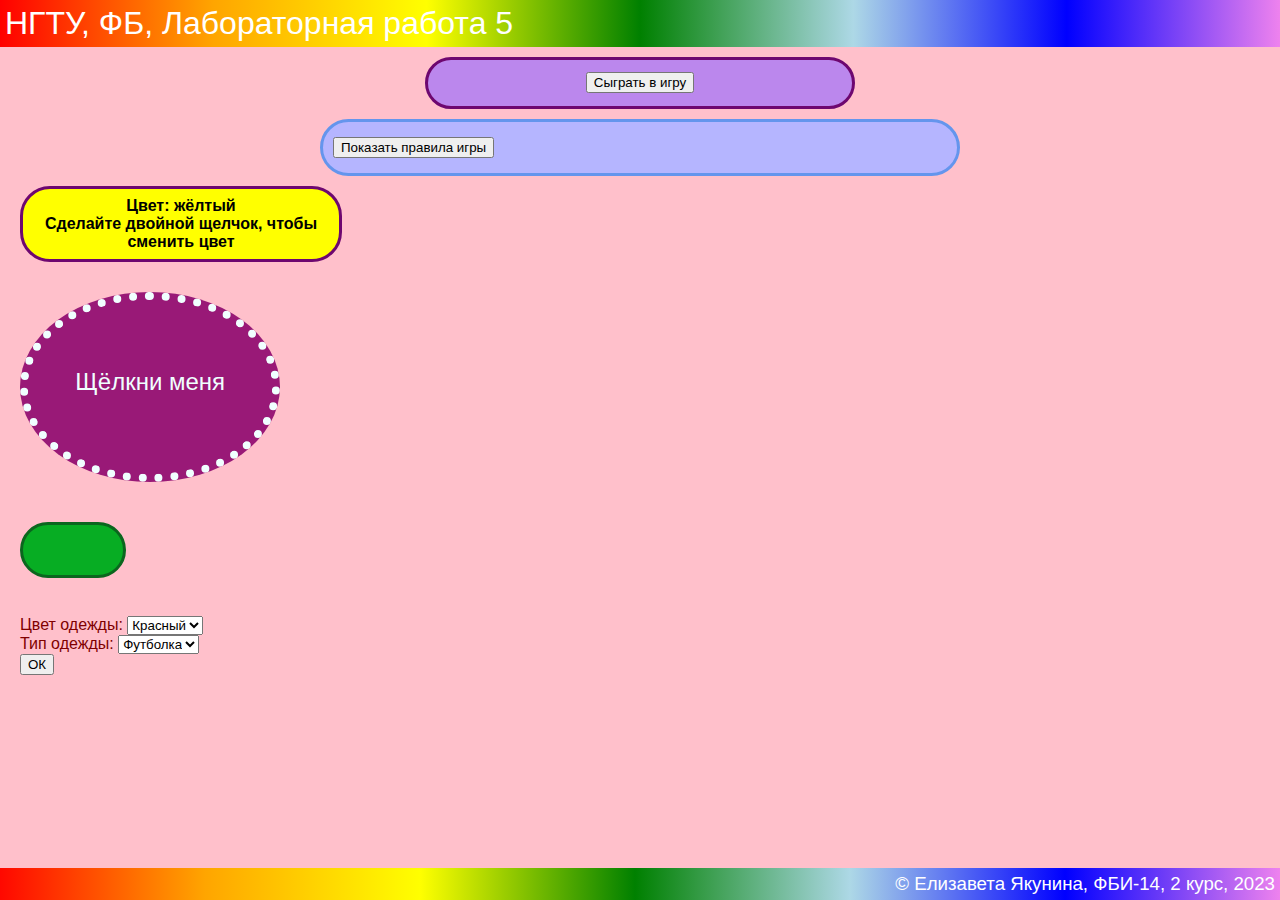
<file: lab6.html>
<!DOCTYPE html>
<html lang="ru">
<head>
    <meta charset="UTF-8">
    <meta http-equiv="X-UA-Compatible" content="IE=edge">
    <meta name="viewport" content="width=device-width, initial-scale=1.0">
    <title>Якунина Елизавета Владимировна. Лабораторная 6</title>
    <link rel="stylesheet" href="main.css">

    <style>
        .game {
            text-align: center;
            border: 3px solid;
            border-color: rgb(110, 7, 112);
            background-color: rgb(187, 135, 237);
            border-radius: 30px;
            width: 400px;
            height: auto;
            margin: 10px auto;
            padding: 1%;
        }

        .rules {
            border: 3px solid cornflowerblue;
            background-color: rgb(181, 181, 255);
            color: rgb(26, 7, 95);
            border-radius: 30px;
            margin: 10px 300px;
            padding: 15px 10px;
        }

        .color {            
            cursor: pointer;
            width: 300px;
            border: 3px solid  rgb(110, 7, 112);
            background-color: yellow;
            border-radius: 30px;
            text-align: center;
            padding: 8px;
            color: black;
            font-weight: bolder;
        }

        .dvizh {
            width: 170px;
            height: 100px;
            float: left;
            text-align: center;
            font-size: 150%;
            background-color:  rgb(153, 25, 119);
            border: 8px dotted azure;
            color: azure;
            border-radius: 50%;
            cursor: pointer;
            padding: 3%;
            margin: 30px 0px 30px 0px;
            left: 0px;
            top: 5px;
            transition: 15s;
            line-height: 90px;
            transform: rotate();
        }

        .polozhenie {
            width: 100px;
            height: 50px;
            text-align: center;
            float: left;
            border-radius: 30px;
            cursor: pointer;
            top: 150px;
            left: 200px;
            padding: 20px 0px 20px 0px;
            margin: 30px 0px 30px 0px;
            position: relative;
            font-size: small;
            
        }
        .block{
            width: 100px;
            height: 50px;
            background-color: rgb(7, 173, 35);
            border: 3px solid rgb(11, 102, 30);
            border-radius: 30px;
            position: relative;
            cursor: pointer;
            top: 260px;
        }

        .filter {
            margin-top: 280px;
            text-align: center;
            margin-bottom: 50px;
        }

    </style>

    <script>
        let number;
        let count = 0;
        function startGame () {
            number = Math.floor (Math.random() * 100) + 1; //Задали целые числа со значением от 1 до 100
            let screens = document.getElementsByClassName ('game'); //Скрыли первый экран и показали второй
            screens[0].style.display = 'none';
            screens[1].style.display = 'block';
        }

        function guess() { //Обработчик для кнопки из второго экрана
            count++;
            let input = document.getElementById ('user-number');
            let userNumber = parseInt (input.value);
            let message = document.getElementById ('result');
            if (userNumber > number) {
                message.innerHTML = 'Вы ввели слишком большое число';
            }
            else if (userNumber < number) {
                message.innerHTML = 'Вы ввели слишком маленькое число';
            }
            else {
                let screens = document.getElementsByClassName ('game');
                screens[1].style.display = 'none';
                screens[2].style.display = 'block';
                document.getElementById ('number').innerHTML = number;
                document.getElementById ('try-count').innerHTML = count;
            }
            if (userNumber < 1) {
                message.innerHTML = 'Внимание!Число должно быть в диапазоне от 1 до 100!';
            }
            if (userNumber > 100) {
                message.innerHTML = 'Внимание!Число должно быть в диапазоне от 1 до 100!';
            }
        }

        function again(params) { //Обработчик кнопки "сыграть еще раз"
            count = 0;
            let screens = document.getElementsByClassName('game');
            screens[2].style.display = 'none';
            screens[1].style.display = 'block';
            number = Math.floor(Math.random() * 100) + 1;
            document.getElementById('try-count').innerHTML = count;
            document.getElementById('result').innerHTML = "";
        }

        function rul() { //Показывает окно с правилами игры
            let okno = document.getElementsByClassName('rules');
            okno[0].style.display = 'none';
            okno[1].style.display = 'block';
        }

        function rulNone() { //Скрывает окно с правилами игры
            let okno = document.getElementsByClassName('rules');
            okno[1].style.display = 'none';
            okno[0].style.display = 'block';
        }

        function changeColor(div) {
            if (div.style.backgroundColor == 'yellow') {
                div.style.backgroundColor = 'red';
                div.style.fontFamily = 'Arial';
                div.style.color = '#CCFFFF';
                document.getElementById('color-name').innerHTML = 'красный';
            }
            else if (div.style.backgroundColor == 'red') {
                div.style.backgroundColor = 'black';
                div.style.fontFamily = 'Courier NewVerdana';
                div.style.color = 'white';
                document.getElementById('color-name').innerHTML = 'чёрный';
            }
            else if (div.style.backgroundColor == 'black') {
                div.style.backgroundColor = 'rgb(255, 102, 153)';
                div.style.fontFamily = 'Courier New';
                div.style.color = '#660066';
                document.getElementById('color-name').innerHTML = 'розовый';
            }
            else if (div.style.backgroundColor == 'rgb(255, 102, 153)') {
                div.style.backgroundColor = 'rgb(102, 255, 204)';
                div.style.fontFamily = 'Times New Roman';
                div.style.color = '#006666';
                document.getElementById('color-name').innerHTML = 'бирюзовый';
            }
            else {
                div.style.backgroundColor = 'yellow';
                div.style.color = 'black';
                document.getElementById('color-name').innerHTML = 'жёлтый';
            }
        }

        function dvizh(smena) {
            if (smena.style.float == 'left'){
                smena.style.float = 'right';
                smena.style.transition = '500ms 1s';
                if (smena.style.transform = 'rotate()'){
                    smena.style.transform = 'rotate(4turn)';
                }
            }
            else {
                smena.style.float = 'left';
                smena.style.transition = '5000ms 0,2s';
                if (smena.style.transform = 'rotate(4turn)'){
                    smena.style.transform = 'rotate()';
                }
            }
        }

        function block(n) {
            if (parseInt(n.style.width)<=1000) { //Преобразует аргумент в строковый тип
                n.style.width = parseInt(n.style.width)+50+'px';
            }
            else {
                n.style.width = '150px';
            }
        }

        function filter() {
            let color = document.getElementById('wear-color').value;
            let type = document.getElementById('wear-type').value;
            let wear = document.getElementById('wear');

            if (color == 'Красный' && type == 'Футболка') {
                wear.src = 'https://pics.clipartpng.com/Red_T_Shirt_PNG_Clip_Art-3105.png';
                document.getElementById('wear').src = wear.src;
                wear.style.width = '40%';
                wear.style.height = '40%';
            }
            else if (color == 'Красный' && type == 'Поло') {
                wear.src = 'https://brandpresent.ru/shop/project/1000/BP_pui10004_2_1000x1000.jpg';
                document.getElementById('wear').src = wear.src;
                wear.style.width = '40%';
                wear.style.height = '40%';
            }
            else if (color == 'Красный' && type == 'Майка') {
                wear.src = 'https://1souvenir.ru/d/3000/d/02117145__2__tif__1000x1000.jpg';
                document.getElementById('wear').src = wear.src;
                wear.style.width = '40%';
                wear.style.height = '40%';
            }
            else if (color == 'Чёрный' && type == 'Футболка') {
                wear.src = 'https://pyxis.nymag.com/v1/imgs/6bf/da1/69a1e642a504d322e3f63a8399cdc68839-9----.2x.h473.w710.jpg';
                document.getElementById('wear').src = wear.src;
                wear.style.width = '40%';
                wear.style.height = '40%';
            }
            else if (color == 'Чёрный' && type == 'Поло') {
                wear.src = 'http://kaurisport.com/wp-content/uploads/polo-negro-bordado-gris-c.png';
                document.getElementById('wear').src = wear.src;
                wear.style.width = '40%';
                wear.style.height = '40%';
            }
            else if (color == 'Чёрный' && type == 'Майка') {
                wear.src = 'https://main-cdn.sbermegamarket.ru/hlr-system/-20/418/096/491/291/55/600001545628b0.jpeg';
                document.getElementById('wear').src = wear.src;
                wear.style.width = '40%';
                wear.style.height = '40%';
            }
            else if (color == 'Белый' && type == 'Футболка') {
                wear.src = 'https://nazya.com/anyimage/img.alicdn.com/imgextra/i2/3045152654/TB2OT0.kHuWBuNjSszgXXb8jVXa_!!3045152654.png';
                document.getElementById('wear').src = wear.src;
                wear.style.width = '40%';
                wear.style.height = '40%';
            }
            else if (color == 'Белый' && type == 'Поло') {
                wear.src = 'https://lacoste.ru/upload/photo/1476/PH539C001.04.jpg';
                document.getElementById('wear').src = wear.src;
                wear.style.width = '40%';
                wear.style.height = '40%';
            }
            else if (color == 'Белый' && type == 'Майка') {
                wear.src = 'https://img2.freepng.es/20180403/caq/kisspng-t-shirt-clothing-sleeveless-shirt-undershirt-cotton-5ac3d311b54bd3.4483810415227829937426.jpg';
                document.getElementById('wear').src = wear.src;
                wear.style.width = '40%';
                wear.style.height = '40%';
            }
        }
    </script>

</head>
<body>
    <header>
        НГТУ, ФБ, Лабораторная работа 5
    </header>

    <main>
        <div class="game">
            <button onclick="startGame()">Сыграть в игру</button><br>
        </div>

        <div class="game" style="display: none;"><br>
            <h1>Угадай число!</h1>
            <div>
                Задумано число от 1 до 100. Угадайте, какое?
                <input type="number" value="" min="1" max="100" id="user-number"><br>
                <button onclick="guess()">Угадать</button>
                <div id="result"></div><br>
            </div>
        </div>

        <div class="game" style="display: none;">
            <h1>Поздравляем, вы выиграли!</h1>
            <div>
                Задуманное число: <span id="number"></span>
            </div>
            <div>
                Количество попыток: <spn id="try-count"></spn>
            </div>
            <div>
                <button onclick="again()">Сыграть еще раз</button><br>
            </div>

        </div>

        <div class="rules">
            <button onclick="rul()">Показать правила игры</button>
        </div>

        <div class="rules" style="display: none;">
            <button onclick="rulNone()">Скрыть правила игры</button>
            <ol type="A">
                <li>Нажмите на кнопку "Сыграть в игру";</li>
                <li>Введите загаданное число;</li>
                <li>Нажмите на кнопку "Угадать";</li>
                <li>Перебирайте числа от 1 до 100, пока не угадаете;</li>
                <li>Радуйтесь победе;</li>
                <li>При желании повторите игру.</li>
            </ol>
        </div>

  
        <div class="color" ondblclick="changeColor(this)">
            Цвет: <span id="color-name">жёлтый</span><br>
            Сделайте двойной щелчок, чтобы сменить цвет
        </div>

        <div class="dvizh" onclick="dvizh(this)">Щёлкни меня</div>
        <div class='block' onclick="block(this)"></div><br>
        <div class="filter"></div>

        Цвет одежды:
            <select id="wear-color">
                <option>Красный</option>
                <option>Белый</option>
                <option>Чёрный</option>
            </select><br>

        Тип одежды:
            <select id="wear-type">
                <option>Футболка</option>
                <option>Поло</option>
                <option>Майка</option>
            </select><br>

            <button onclick="filter(this)">ОК</button><br><br>
            <img id="wear"><br><br><br>

    </main>

    <footer>
        &copy; Елизавета Якунина, ФБИ-14, 2 курс, 2023
    </footer>
    
</body>
</html>
</file>
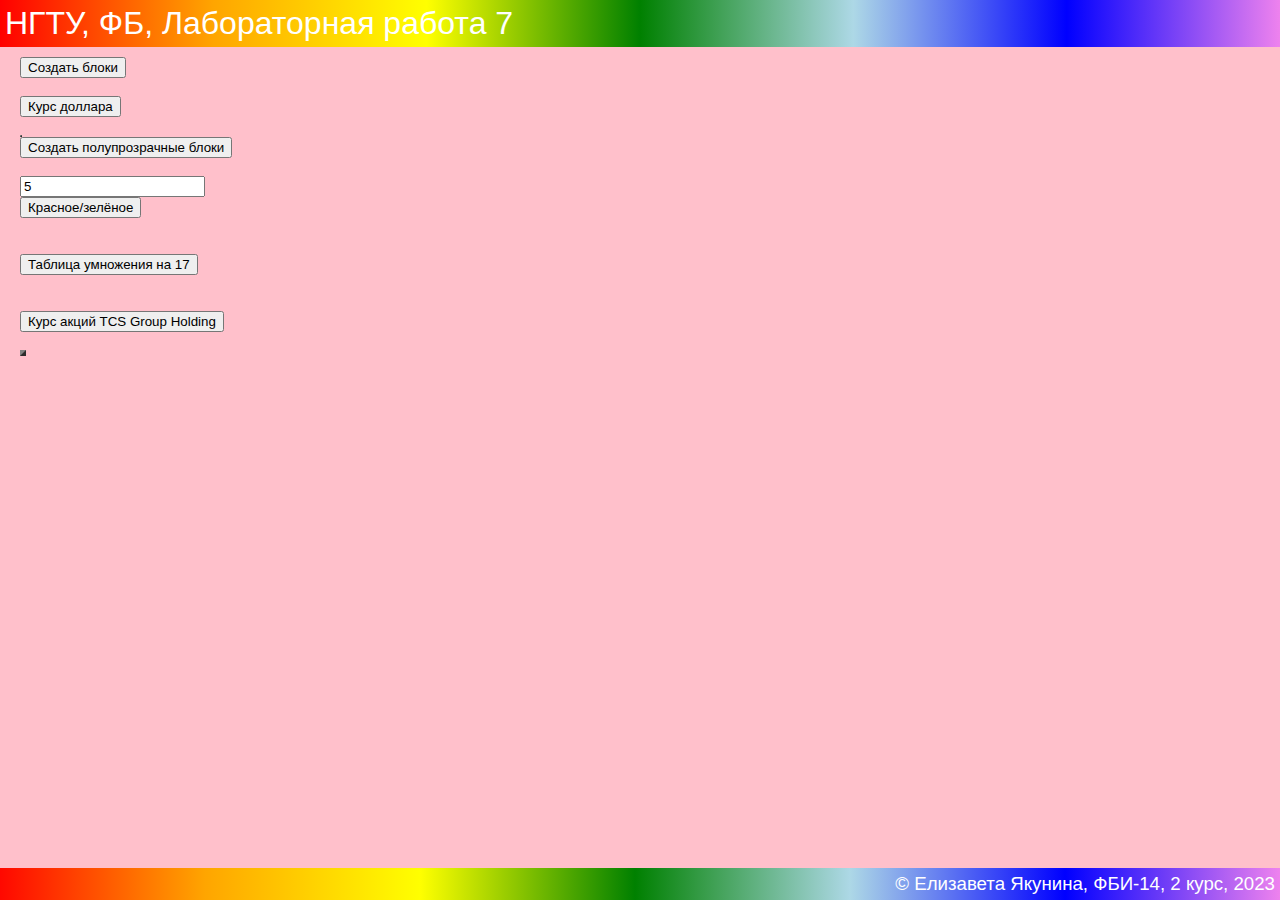
<file: lab7.html>
<!DOCTYPE html>
<html lang="ru">
<head>
    <meta charset="UTF-8">
    <meta http-equiv="X-UA-Compatible" content="IE=edge">
    <meta name="viewport" content="width=device-width, initial-scale=1.0">
    <title>Якунина Елизавета Владимировна. Лабораторная 7</title>
    <link rel="stylesheet" href="main.css">
    <script>
        function addBlocks() { /*Функция для выведения 10-ти блоков*/
            let blocks = document.getElementById('blocks');
            for (let i = 0; i < 10; i++) {
                let block = document.createElement('div');
                block.innerHTML = 'Блок №' + (i + 1) + ': ' + (2 * i**2);
                blocks.appendChild(block);
            }
        }
        
        function showExchange() { /*Функция для курса доллара*/
            let exchange = [70.5174, 70.1217, 70.0414, 70.3847, 70.5991,
                            70.8924, 71.5763, 72.8949, 72.7923, 73.6307];
            let table = document.getElementById('dollar-exchange');
            for (let i = 0; i < exchange.length; i++) {
                let tr = document.createElement('tr');
                let td = document.createElement('td');
                td.innerHTML = exchange[i];
                tr.appendChild(td);
                table.appendChild(tr);
            }

            let sum = 0; /*Проссуммировали все значения и разделили на количество*/
            for (let i = 0; i < exchange.length; i++) {
                sum = sum + exchange[i];
            }
            let average = sum / exchange.length;
            document.getElementById('detail').innerHTML = 'Среднее значение: ' + average;
        }

        function addTransparentBlocks() { /*10 блоков с возрастающим значением opacity*/
            let pblocks = document.getElementById('transparent-blocks');
            for (let i = 0; i < 10; i++) {
                let pblock = document.createElement('div');
                pblock.innerHTML = 'Блок №' + (i + 1);
                pblock.style.opacity = (i/10) + 0.1;
                pblocks.appendChild(pblock);
            }
        }
               
        function red_green() { /*Красные и зеленые круги*/
            let RG = document.getElementById('RG');
            let krugi = parseInt(document.getElementById('polevv').value);
            for(let i = krugi - 1; i >= 0; i = i - 1) {
                let krug = document.createElement('div');
                krug.innerHTML = krugi;
                if (krugi % 2 != 0)
                {
                    krug.style.border = "3px dotted red";
                }
                else
                {
                    krug.style.border = "3px dotted green";
                }
                krug.style.borderRadius = "30px";
                krug.style.width = "20px";
                krug.style.padding = "13px";
                RG.appendChild(krug);
                krugi -= 1;
            }
        }

        function table() { /*Таблица умножения на 17*/
            let umnozh = document.getElementById('umnozh');
            for (let i = 12; i < 33; i++) {
                let tbym = document.createElement('div');
                tbym.innerHTML = (i+1) + ' * ' +  '17 ' + '= ' + (i + 1) * 17;
                umnozh.appendChild(tbym);
            }
        }

        function TCS_akcii() { /*Расчет разницы акций компании, а также максимального и минимального значений*/
            let data = ['08.05.2023', '10.05.2023', '11.05.2023', '12.05.2023', '15.05.2023','16.05.2023', '17.05.2023', 
            '18.05.2023', '19.05.2023', '22.05.2023'];
            let cena = [2610, 2718, 2675, 2670, 2775, 2892, 2969, 3026, 2966.5, 3199];
            let table = document.getElementById('akcii');
            for (let i = 0; i < data.length; i++) {
                let tr = document.createElement('tr');
                let td = document.createElement('td');
                let td1 = document.createElement('td');
                let td2 = document.createElement('td');
                td.innerHTML = data[i];
                td1.innerHTML = cena[i];
                if (i==0) {
                    td2.innerHTML = '-';
                }
                else {td2.innerHTML = cena[i] - cena[i-1]}
                tr.appendChild(td);
                tr.appendChild(td1);
                tr.appendChild(td2);
                table.appendChild(tr);
            }
            let sum = 0;
            var srednee; 
            for (let i=0; i<cena.length; i++) {
                srednee = (sum += cena[i]) / 10;
            }
            document.getElementById('SR').innerHTML = "Среднее значение: " + Math.floor(srednee);
            document.getElementById('MIN').innerHTML = "Минимальное значение: " + Math.min(...cena);
            document.getElementById('MAX').innerHTML = "Максимальное значение значение: " + Math.max(...cena);
        }
    </script>
</head>
<body>
    <header>
        НГТУ, ФБ, Лабораторная работа 7
    </header>
    <main>
        <button onclick="addBlocks()">Создать блоки</button><br><br>
        <div id="blocks"></div>

        <button onclick="showExchange()">Курс доллара</button><br><br>
        <table border="1" id="dollar-exchange"></table>
        <div id="detail"></div>

        <button onclick="addTransparentBlocks()">Создать полупрозрачные блоки</button><br><br>
        <div id="transparent-blocks"></div>

        <label><input placeholder='Введите число кругов' type="number" value="5" id="polevv"></label><br>
        <button onclick="red_green()">Красное/зелёное</button><br><br>
        <div id="RG"></div><br>

        <button onclick="table()">Таблица умножения на 17</button><br><br>
        <div id="umnozh"></div><br>
        
        <button onclick="TCS_akcii()">Курс акций TCS Group Holding</button><br><br>
        <table border="3" id="akcii"></table><br>

        <div id="SR"></div>

        <div id="MIN"></div>

        <div id="MAX"></div><br><br>
    </main>

    <footer>
        &copy; Елизавета Якунина, ФБИ-14, 2 курс, 2023
    </footer>
</body>
</html>
</file>
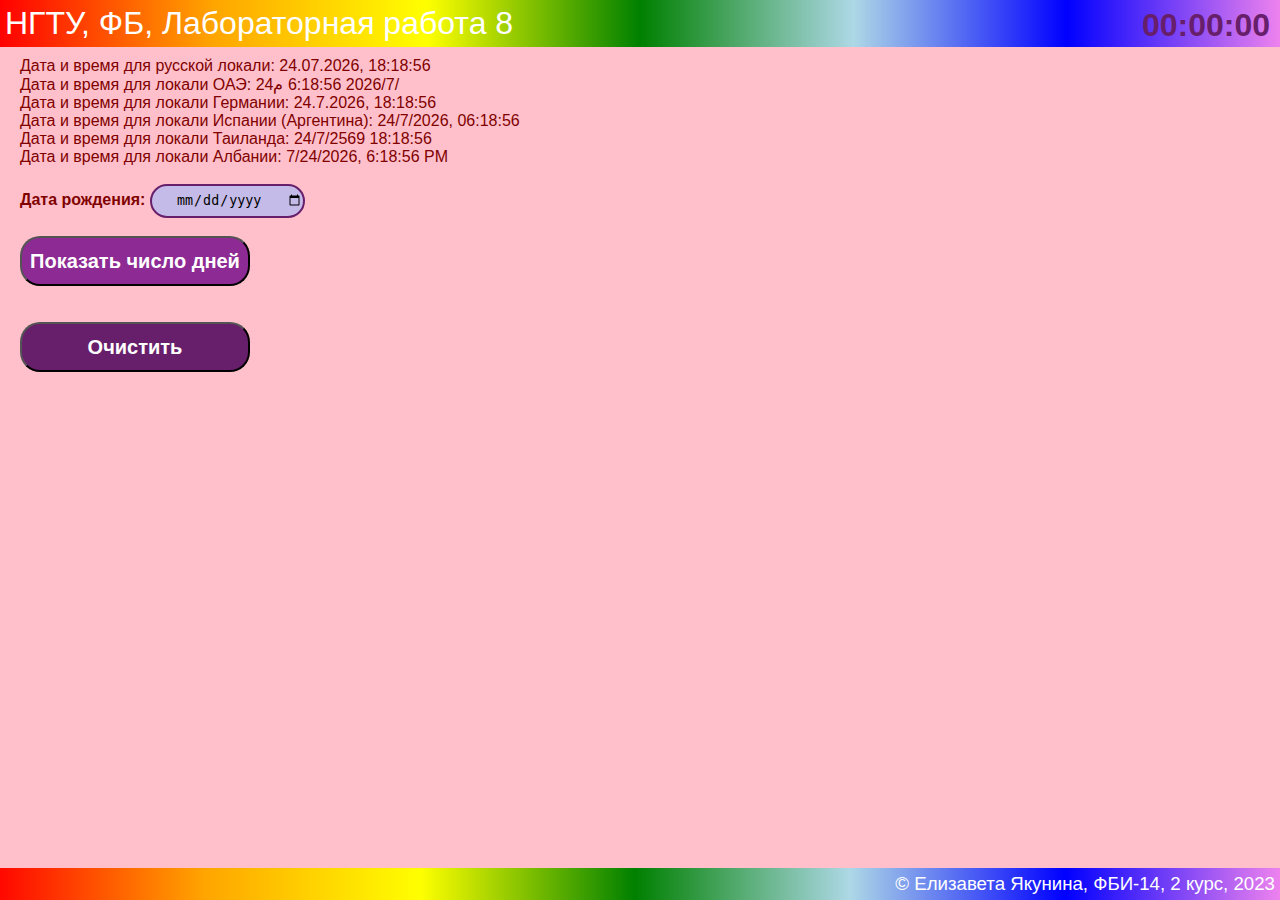
<file: lab8.html>
<!DOCTYPE html>
<html lang="ru">
<head>
    <meta charset="UTF-8">
    <meta http-equiv="X-UA-Compatible" content="IE=edge">
    <meta name="viewport" content="width=device-width, initial-scale=1.0">
    <title>Якунина Елизавета Владимировна. Лабораторная 8</title>
    <link rel="stylesheet" href="main.css">
    <script src="lab8.js"></script>
    <style>
        .knopka {
            background-color:#8d2a93;
            color: white;
            font-size: 15pt;
            border-radius: 20px;
            width: 230px;
            height: 50px;
            font-weight: bold;
        }
        .knopka2 {
            background-color:#671f6b;
            color: white;
            font-size: 15pt;
            border-radius: 20px;
            width: 230px;
            height: 50px;
            font-weight: bold;
        }
        .HB {
            border: 2px solid #671f6b;
            border-radius: 20px;
            width: 150px;
            height: 30px;
            text-align: center;
            background-color: #c5bbe8;
        }
        #time {
            position: absolute;
            top: 7px;
            right: 10px;
            color: #671f6b;
            font-weight: bold;
        }
    </style>
</head>
<body onload="showDate()">
    <header> НГТУ, ФБ, Лабораторная работа 8
        <div id="time">00:00:00</div>
    </header>

    <main>
        <div id="current-date"></div>
        <div id="current-date1"></div>
        <div id="current-date2"></div>
        <div id="current-date3"></div>
        <div id="current-date4"></div>
        <div id="current-date5"></div><br>

        <div>
            <label><b>Дата рождения: </b><input type="date" class="HB"></label>
        </div><br>

        <div>
            <button onclick="showDateCount()" class='knopka'><b>Показать число дней</b></button>
        </div><br>

        <div id="DaysHB"></div><br>
        <div>
            
            <button onclick="DeleteD()" class='knopka2'>Очистить</button>
        </div>
    </main>
    <footer>
        &copy; Елизавета Якунина, ФБИ-14, 2 курс, 2023
    </footer>
</body>
</html>
</file>
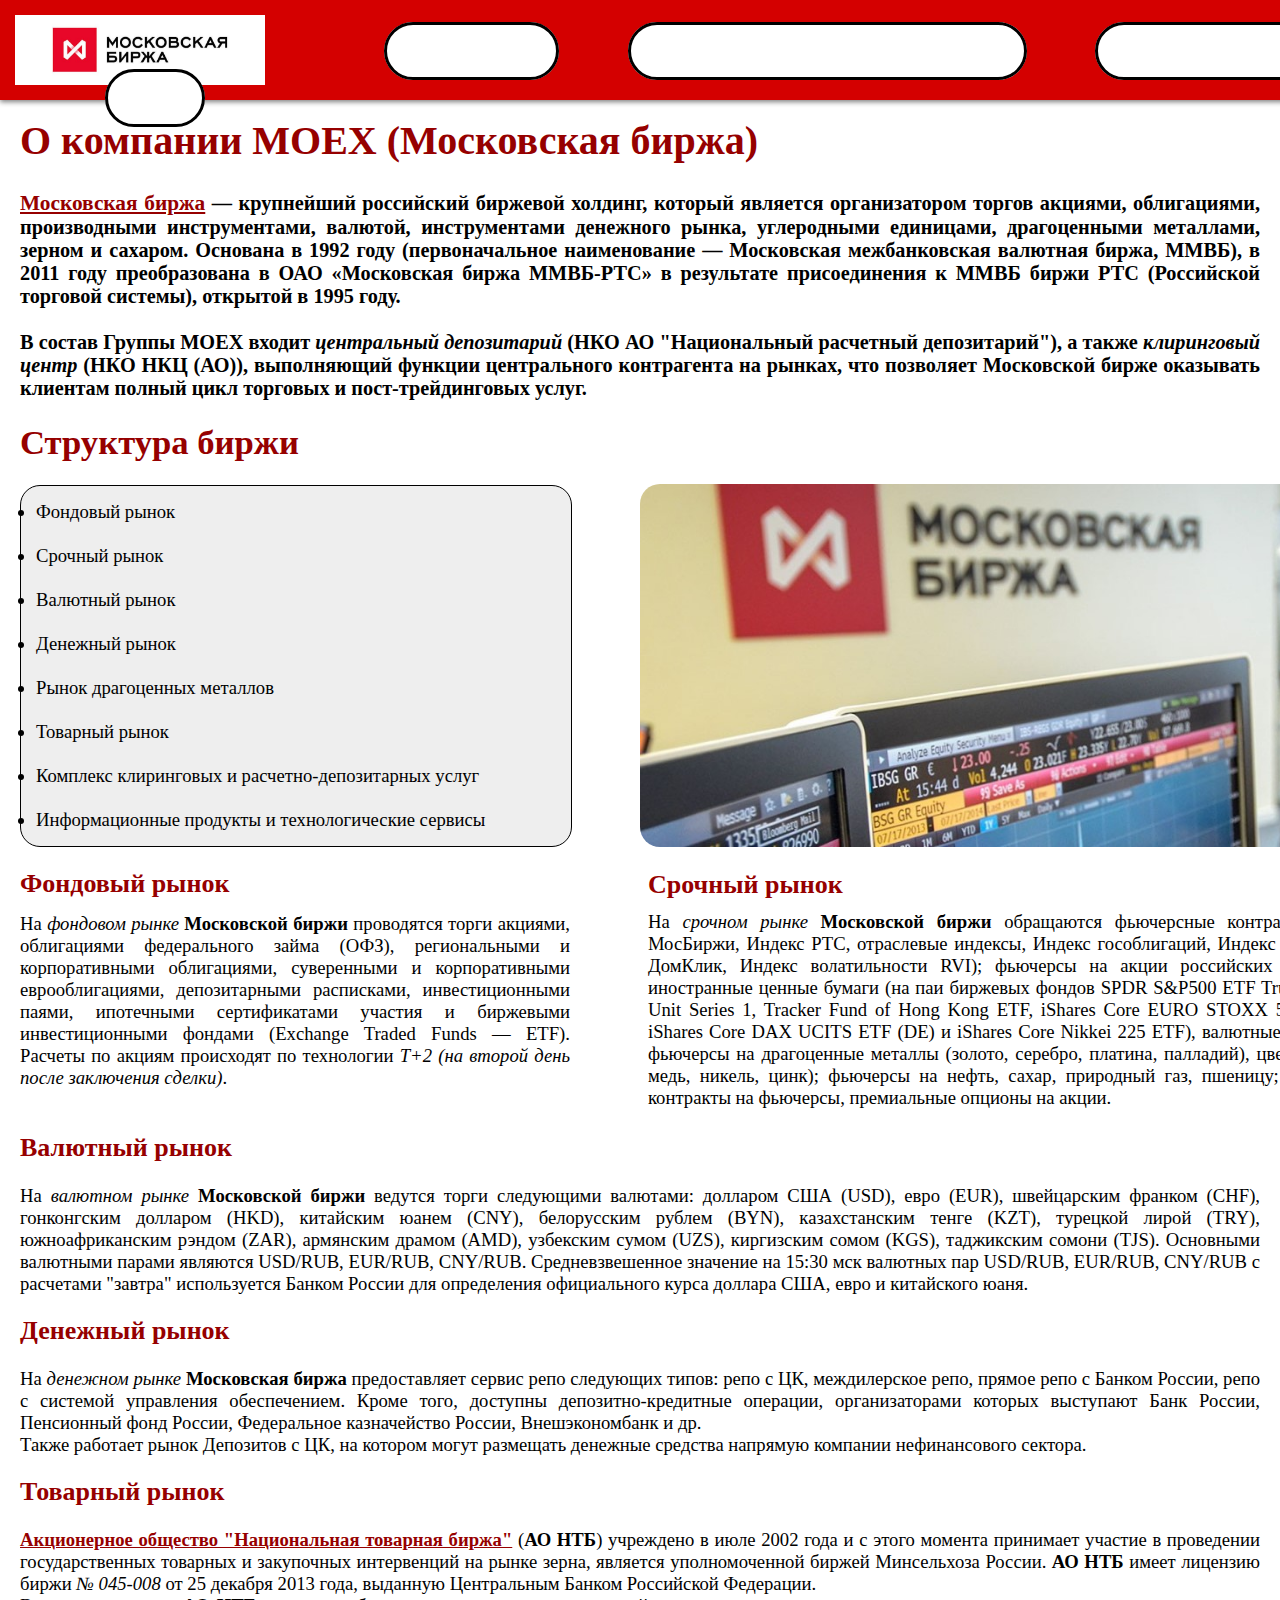
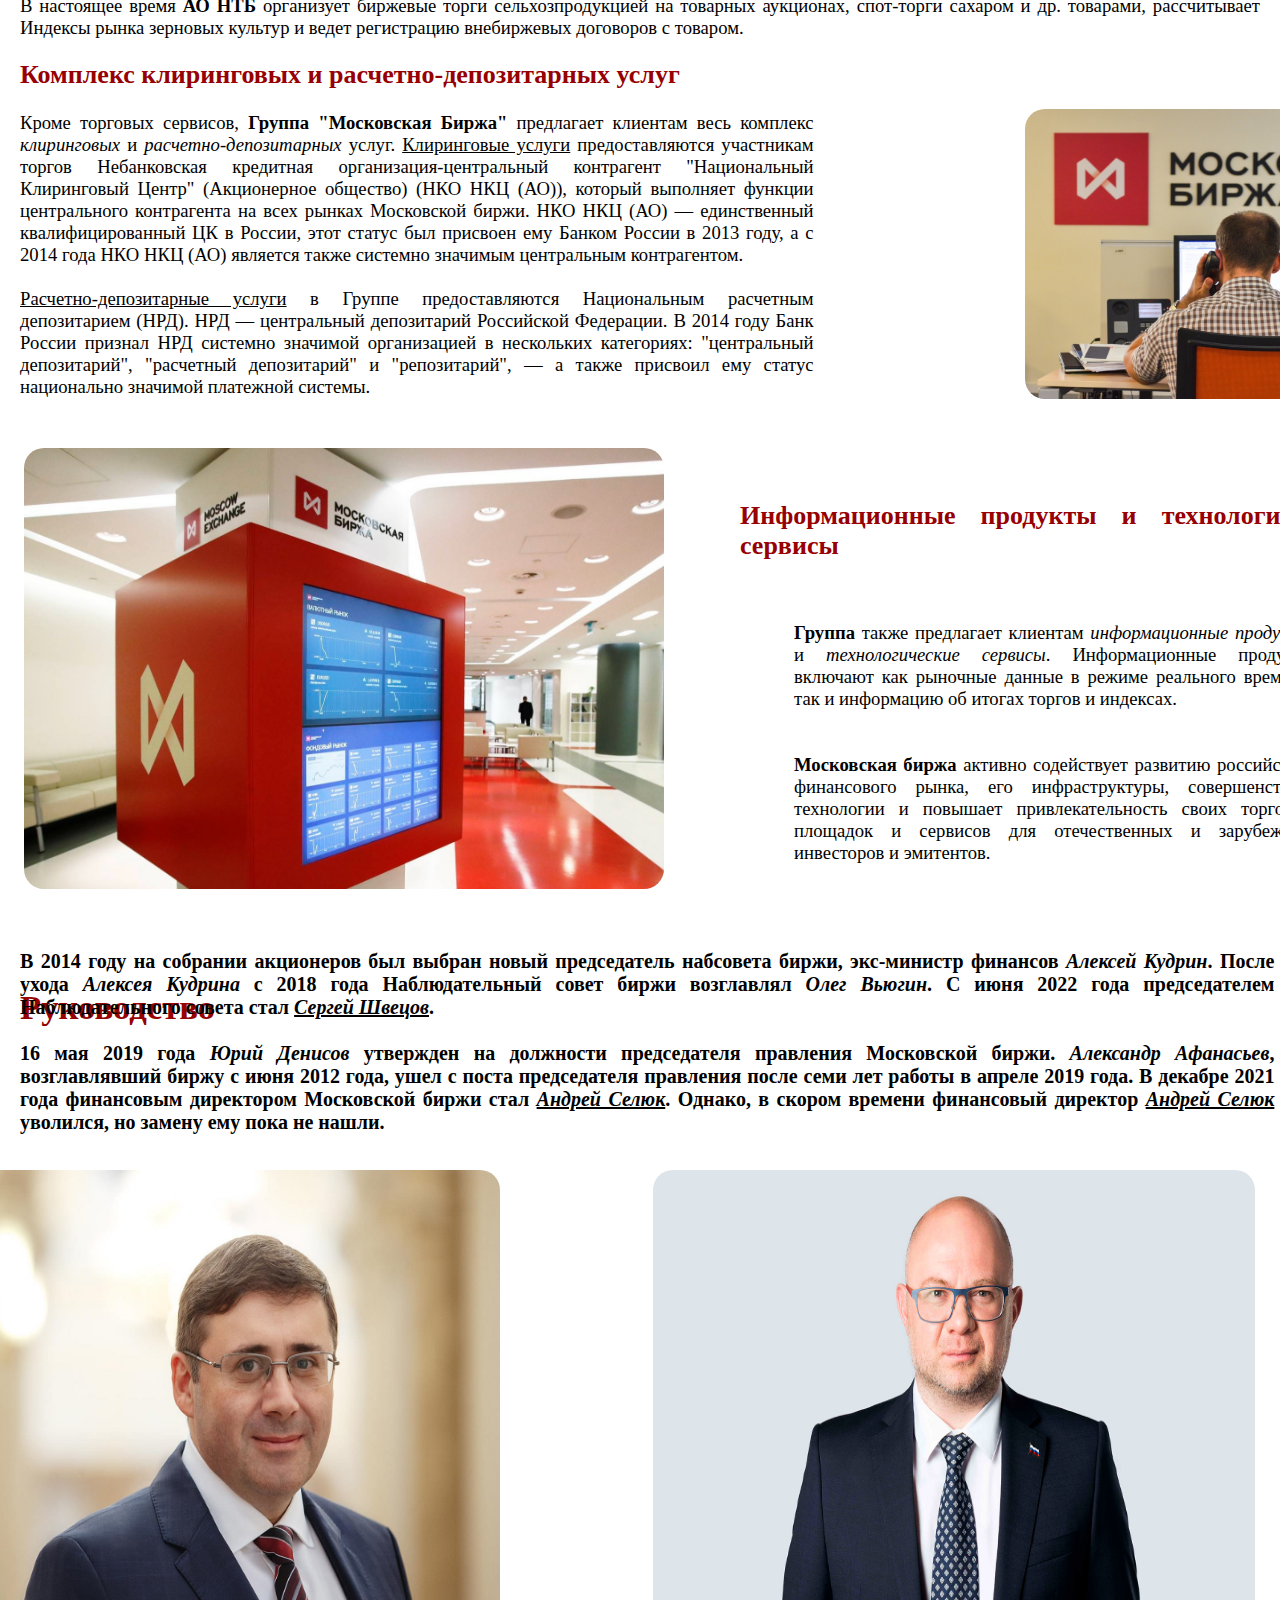
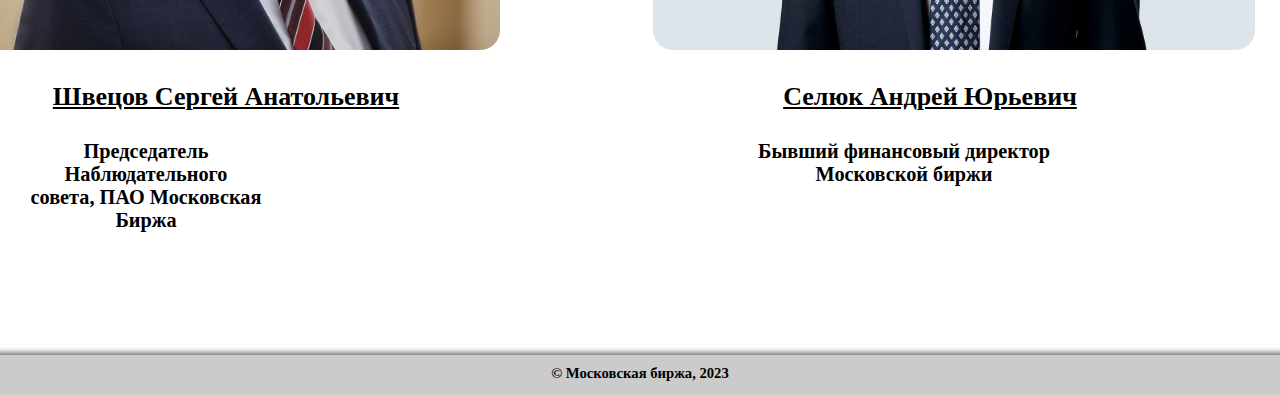
<file: RGZ.razdel1.html>
<!DOCTYPE html>
<html lang="ru">
<head>
    <meta charset="UTF-8">
    <meta http-equiv="X-UA-Compatible" content="IE=edge">
    <meta name="viewport" content="width=device-width, initial-scale=1.0">
    <title>Московская биржа</title>
    <link rel="stylesheet" href="RGZstyle.css">
    <style>

        /* Внешний вид названий разделов меню */
        .razdel1 {
            border: 3px solid black;
            background-color: white;
            border-radius: 50px;
            height: 80px;
            padding: 15px 20px;
            margin: 20px;
        }
        .razdel2 {
            border: 3px solid black;
            background-color: white;
            border-radius: 50px;
            height: 80px;
            padding: 15px 20px;
            margin: 20px;
        }
        .razdel3 {
            border: 3px solid black;
            background-color: white;
            border-radius: 50px;
            height: 80px;
            padding: 15px 20px;
            margin: 20px;
        }
        .razdel4 {
            border: 3px solid black;
            background-color: white;
            border-radius: 50px;
            height: 80px;
            padding: 15px 20px;
            margin: 20px;
        }

        /* Изменение цвета посещенных разделов меню */
        a.razdel1:visited {
            color:  black; 
            background-color: rgb(221, 221, 221);
        }
        a.razdel2:visited {
            color: rgb(102, 98, 98); 
        }
        a.razdel3:visited {
            color: rgb(102, 98, 98); 
        }
        a.razdel4:visited {
            color: rgb(102, 98, 98); 
        }

        /* Изменение заголовка меню при наведении мыши */
        a.razdel1:hover {  
            background-color: rgb(215, 215, 215);
            font-weight: bold;
            color: rgb(150, 0, 0);
        }
        a.razdel2:hover {
            background-color: rgb(215, 215, 215);
            font-weight: bold;
            color: rgb(150, 0, 0);
        }
        a.razdel3:hover {
            background-color: rgb(215, 215, 215);
            font-weight: bold;
            color: rgb(150, 0, 0);
        }
        a.razdel4:hover {
            background-color: rgb(215, 215, 215);
            font-weight: bold;
            color: rgb(150, 0, 0);
        }

        /* Стили для блоков с информацией о компании */
        .block1 { /*Структура биржи*/
            border: 1px solid black;
            background: rgb(238, 238, 238);
            font-size: 14pt;            
            text-align: justify;
            height: 330px;
            width: 520px;
            padding: 15px;
            border-radius: 20px;
        }
        .block2 { /*Фондовый рынок*/
            text-align: justify;
            position: relative;
            font-size: 14pt;
            height: 200px;
            width: 550px;
            top: -375px;
        }
        .block3 { /*Срочный рынок*/
            top: -650px;
            left: 628px;
            height: 200px;
            width: 850px;
            text-align: justify;
            font-size: 14pt;
            position: relative;
        }
        .block4 { 
            text-align: justify;
            font-size: 14pt;
            position: relative;
            top: -650px;
        }
        .block5 { /*Комплекс клиринговых и расчетно-депозитарных услуг*/
            text-align: justify;
            font-size: 14pt;
            position: relative;
            top: -650px;
            width: 64%;
        }
        .block6 { /*Информационные продукты и технологические сервисы*/
            text-align: justify;
            font-size: 14pt;
            position: relative;
            top: -975px;
            width: 42%;
            left: 774px;
        }
        .block7 { /*Руководство*/
            text-align: justify;
            font-size: 15pt;
            position: absolute;
            top: 2550px;
            font-weight: bold;
            width: 98%;
        }

        /* Переход по внешней ссылке*/
        .link {
            font-size: 16pt;
            color: rgb(150, 0, 0);
            transition: none;
            padding: 0px;
            font-weight: normal;
            cursor: pointer;
        }
        a.link:visited {
            color: rgb(150, 0, 0); 
        }
        a.link:hover {
            color: rgb(100, 0, 0);
        }

        /* Переход по внешней ссылке 2*/
        .link2 {
            font-size: 14pt;
            color: rgb(150, 0, 0);
            transition: none;
            padding: 0px;
            font-weight: normal;
            cursor: pointer;
        }
        a.link:visited {
            color: rgb(150, 0, 0); 
        }
        a.link:hover {
            color: rgb(100, 0, 0);
        }
    </style>
</head>
<body>
    <header>
        <img src="MB.logo.jpg" style="height: 70px;">
        <div class="shapka" style="display: inline;">
            <a href="RGZ.razdel1.html" class="razdel1">О компании</a>
            <a href="RGZ.razdel2.html" class="razdel2">Основные финансовые показатели</a>
            <a href="RGZ.razdel3.html" class="razdel3">Контактные данные</a>
            <a href="RGZ.razdel4.html" class="razdel4">Видео</a>
        </div>
    </header>
    <main>
        <div class="otstup"></div>
        <h1 class="razdel_name">О компании MOEX (Московская биржа)</h1>
        <h3><a href="https://www.moex.com/" class="link"><u><b>Московская биржа</b></u></a> — крупнейший российский биржевой холдинг, который является организатором торгов акциями, облигациями, производными 
            инструментами, валютой, инструментами денежного рынка, углеродными единицами, драгоценными металлами, зерном и сахаром. Основана в 1992 году 
            (первоначальное наименование — Московская межбанковская валютная биржа, ММВБ), в 2011 году преобразована в ОАО «Московская биржа ММВБ-РТС» в 
            результате присоединения к ММВБ биржи РТС (Российской торговой системы), открытой в 1995 году.<br><br>
            В состав Группы MOEX входит <i>центральный депозитарий</i> (НКО АО "Национальный расчетный депозитарий"), а также <i>клиринговый центр</i> (НКО НКЦ (АО)), выполняющий 
            функции центрального контрагента на рынках, что позволяет Московской бирже оказывать клиентам полный цикл торговых и пост-трейдинговых услуг.</h3>
        <h1 class="zagolovki">Структура биржи</h1>
        <div class="block1">
            <li>Фондовый рынок</li><br>
            <li>Срочный рынок</li><br>
            <li>Валютный рынок</li><br>
            <li>Денежный рынок</li><br>
            <li>Рынок драгоценных металлов</li><br>
            <li>Товарный рынок</li><br>
            <li>Комплекс клиринговых и расчетно-депозитарных услуг</li><br>
            <li>Информационные продукты и технологические сервисы</li>
        </div>
        
        <img src="MB.akcii.jpg" style="border-radius: 20px; top: -363px; height: 363px; width: 860px; left: 620px; position: relative;">

        <h2 class="zagolovki" style="top: -368px;">Фондовый рынок</h2>
        <div class="block2">
            На <i>фондовом рынке</i> <b>Московской биржи</b> проводятся торги акциями, облигациями федерального займа (ОФЗ), региональными и корпоративными облигациями, 
            суверенными и корпоративными еврооблигациями, депозитарными расписками, инвестиционными паями, ипотечными сертификатами участия и биржевыми 
            инвестиционными фондами (Exchange Traded Funds — ETF). Расчеты по акциям происходят по технологии <i>T+2 (на второй день после заключения сделки)</i>.
        </div>
        
        <h2 class="zagolovki" style="position: relative; top: -640px; left: 628px; width: 400px;">Срочный рынок</h2>
        <div class="block3">
            На <i>срочном рынке</i> <b>Московской биржи</b> обращаются фьючерсные контракты на индексы (Индекс МосБиржи, Индекс РТС, отраслевые индексы, Индекс гособлигаций, 
            Индекс московской недвижимости ДомКлик, Индекс волатильности RVI); фьючерсы на акции российских эмитентов; фьючерсы на иностранные ценные 
            бумаги (на паи биржевых фондов SPDR S&P500 ETF Trust, Invesco QQQ ETF Trust Unit Series 1, Tracker Fund of Hong Kong ETF, iShares Core EURO STOXX 50 
            UCITS ETF EUR (Dist), iShares Core DAX UCITS ETF (DE) и iShares Core Nikkei 225 ETF), валютные пары, процентные ставки; фьючерсы на драгоценные металлы 
            (золото, серебро, платина, палладий), цветные металлы (алюминий, медь, никель, цинк); фьючерсы на нефть, сахар, природный газ, пшеницу; маржируемые 
            опционные контракты на фьючерсы, премиальные опционы на акции.
        </div>
        
        <h2 class="zagolovki" style="top: -650px;">Валютный рынок</h2>
        <div class="block4">
            На <i>валютном рынке</i> <b>Московской биржи</b> ведутся торги следующими валютами: долларом США (USD), евро (EUR), швейцарским франком (CHF), 
            гонконгским долларом (HKD), китайским юанем (CNY), белорусским рублем (BYN), казахстанским тенге (KZT), турецкой лирой (TRY), южноафриканским рэндом (ZAR), 
            армянским драмом (AMD), узбекским сумом (UZS), киргизским сомом (KGS), таджикским сомони (TJS). Основными валютными парами являются USD/RUB, EUR/RUB, CNY/RUB. 
            Средневзвешенное значение на 15:30 мск валютных пар USD/RUB, EUR/RUB, CNY/RUB с расчетами "завтра" используется Банком России для определения 
            официального курса доллара США, евро и китайского юаня.
        </div>

        <h2 class="zagolovki" style="top: -650px;">Денежный рынок</h2>
        <div class="block4">
            На <i>денежном рынке</i> <b>Московская биржа</b> предоставляет сервис репо следующих типов: репо с ЦК, междилерское репо, прямое репо с Банком России, репо 
            с системой управления обеспечением. Кроме того, доступны депозитно-кредитные операции, организаторами которых выступают Банк России, Пенсионный фонд России, 
            Федеральное казначейство России, Внешэкономбанк и др.<br>
            Также работает рынок Депозитов с ЦК, на котором могут размещать денежные средства напрямую компании нефинансового сектора.
        </div>

        <h2 class="zagolovki" style="top: -650px;">Товарный рынок</h2>
        <div class="block4">
            <a href="https://www.namex.org/" class="link2"><u><b>Акционерное общество "Национальная товарная биржа"</b></u></a> (<b>АО НТБ</b>) учреждено в июле 2002 года 
            и с этого момента принимает участие в проведении государственных товарных
            и закупочных интервенций на рынке зерна, является уполномоченной биржей Минсельхоза России.
            <b>АО НТБ</b> имеет лицензию биржи <i>№ 045-008</i> от 25 декабря 2013 года, выданную Центральным Банком Российской Федерации.<br>
            В настоящее время <b>АО НТБ</b> организует биржевые торги сельхозпродукцией на товарных аукционах, спот-торги сахаром и др. товарами, рассчитывает Индексы 
            рынка зерновых культур и ведет регистрацию внебиржевых договоров с товаром.
        </div>

        <h2 class="zagolovki" style="top: -650px;">Комплекс клиринговых и расчетно-депозитарных услуг</h2>
        <div class="block5">
            Кроме торговых сервисов, <b>Группа "Московская Биржа"</b> предлагает клиентам весь комплекс <i>клиринговых</i> и <i>расчетно-депозитарных</i> услуг. 
            <u>Клиринговые услуги</u> предоставляются участникам торгов Небанковская кредитная организация-центральный контрагент "Национальный Клиринговый Центр" (Акционерное общество) 
            (НКО НКЦ (АО)), который выполняет функции центрального контрагента на всех рынках Московской биржи. НКО НКЦ (АО) — единственный квалифицированный ЦК в России, этот статус был 
            присвоен ему Банком России в 2013 году, а с 2014 года НКО НКЦ (АО) является также системно значимым центральным контрагентом.<br><br>
            <u>Расчетно-депозитарные услуги</u> в Группе предоставляются Национальным расчетным депозитарием (НРД). НРД — центральный депозитарий Российской Федерации. 
            В 2014 году Банк России признал НРД системно значимой организацией в нескольких категориях: "центральный депозитарий", "расчетный депозитарий" и "репозитарий", — а 
            также присвоил ему статус национально значимой платежной системы.
        </div>

        <img src="MB.photo3.jpeg" style="border-radius: 20px; top: -1090px; height: 290px; width: 440px; left: 1005px; position: relative;">

        <img src="MB.photo4.jpeg" style="border-radius: 20px; top: -600px; height: auto; width: 640px; left: -440px; position: relative;">

        <h2 class="zagolovki" style="top: -1015px; right: -720px; width: 50%;">Информационные продукты и технологические сервисы</h2>
        <div class="block6">
            <b>Группа</b> также предлагает клиентам <i>информационные продукты</i> и <i>технологические сервисы</i>. Информационные продукты включают как рыночные данные в режиме 
            реального времени, так и информацию об итогах торгов и индексах.<br><br><br>
            <b>Московская биржа</b> активно содействует развитию российского финансового рынка, его инфраструктуры, совершенствует технологии и повышает привлекательность 
            своих торговых площадок и сервисов для отечественных и зарубежных инвесторов и эмитентов.
        </div>

        <h1 class="zagolovki" style="top: -875px;">Руководство</h1>
        <div class="block7">
            В 2014 году на собрании акционеров был выбран новый председатель набсовета биржи, экс-министр финансов <i>Алексей Кудрин</i>. После ухода <i>Алексея Кудрина</i> с 2018 года Наблюдательный 
            совет биржи возглавлял <i>Олег Вьюгин</i>. С июня 2022 года председателем Наблюдательного совета стал <i><u>Сергей Швецов</u></i>.<br><br>
            16 мая 2019 года <i>Юрий Денисов</i> утвержден на должности председателя правления Московской биржи. <i>Александр Афанасьев</i>, возглавлявший биржу с июня 2012 года, ушел с поста 
            председателя правления после семи лет работы в апреле 2019 года.
            В декабре 2021 года финансовым директором Московской биржи стал <i><u>Андрей Селюк</u></i>. Однако, в скором времени финансовый директор <i><u>Андрей Селюк</u></i> уволился, но замену ему пока не нашли.
        </div>

        <img src="MB.Shvetsov.jpg" style="position: absolute; border-radius: 20px; height: 480px; width: 47%;  top: 2770px; right: 780px;">

        <img src="MB.Seluk.jpg" style="position: absolute; border-radius: 20px; height: 480px; width: 47%; top: 2770px; right: 25px;">

        <h2 style="position: absolute; text-align: center; top: 3260px; right: 542px; width: 80%;"><b><u>Швецов Сергей Анатольевич</u></b></h2><br>
        <h3 style="position: absolute; text-align: center; top: 3320px; right: 988px;">Председатель Наблюдательного<br>совета, ПАО Московская Биржа</h3>
        <h2 style="position: absolute; text-align: center; top: 3260px; right: 158px; width: 30%;"><b><u>Селюк Андрей Юрьевич</u></b></h2>
        <h3 style="position: absolute; text-align: center; top: 3320px; right: 230px;">Бывший финансовый директор<br>Московской биржи</h3>
    </main>
    
    <footer>
        <div>&copy; Московская биржа, 2023</div>
    </footer>
</body>
</html>
</file>
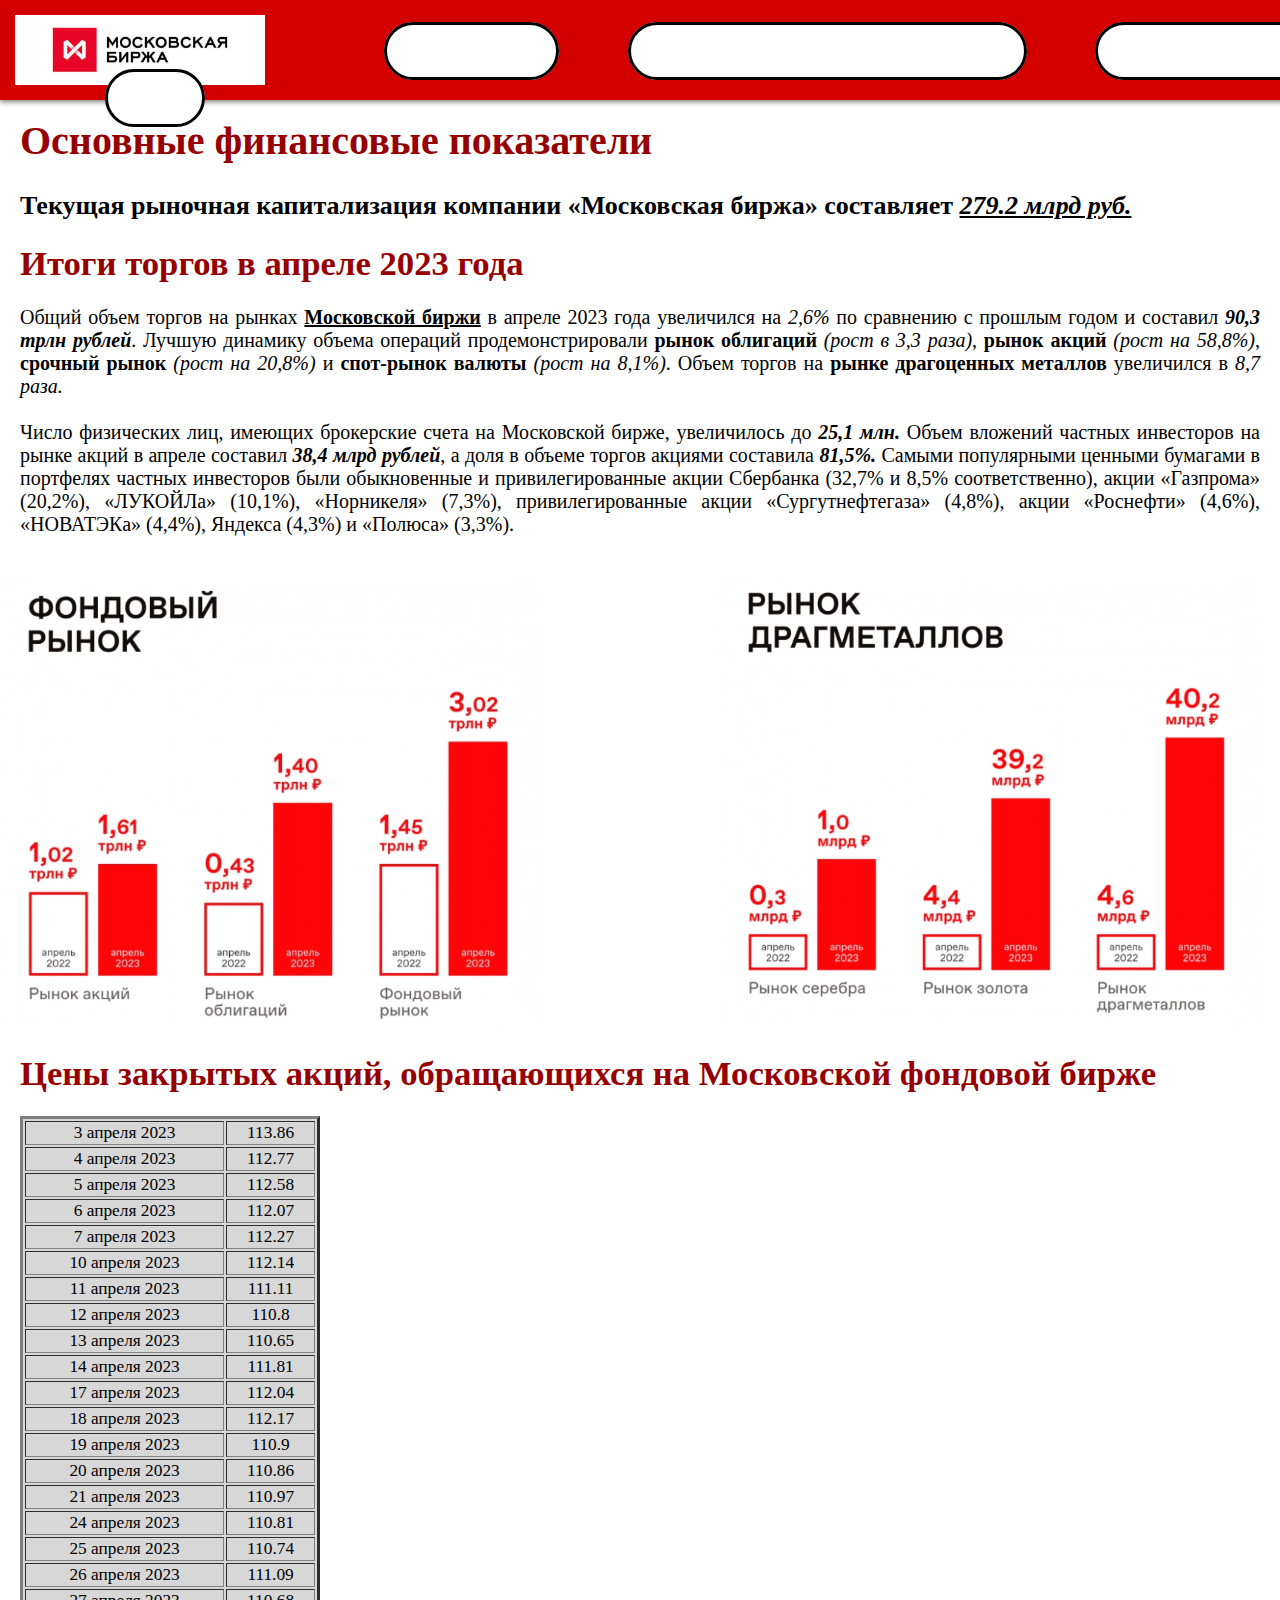
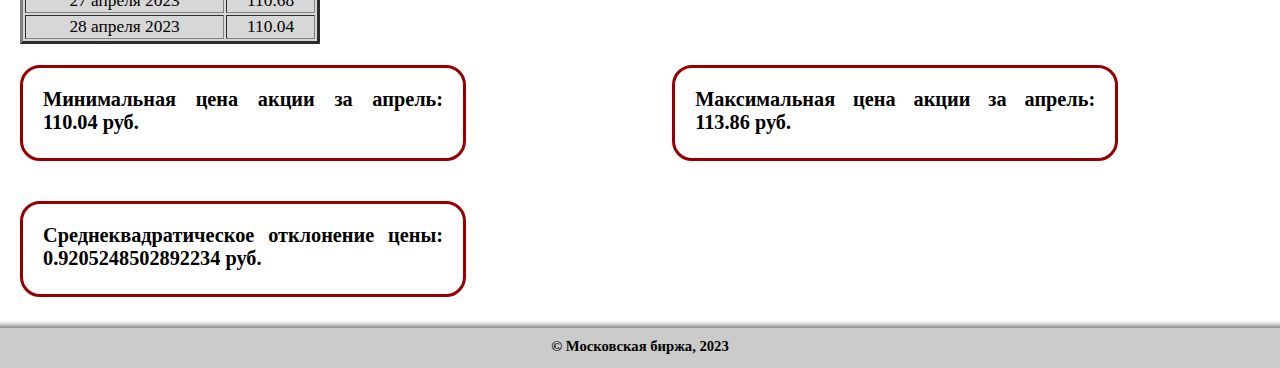
<file: RGZ.razdel2.html>
<!DOCTYPE html>
<html lang="ru">
<head>
    <meta charset="UTF-8">
    <meta http-equiv="X-UA-Compatible" content="IE=edge">
    <meta name="viewport" content="width=device-width, initial-scale=1.0">
    <title>Московская биржа</title>
    <link rel="stylesheet" href="RGZstyle.css">
    <script>
        function Stock () { /*Функция для расчета минимального и максимального значения акции*/
            let date = ['3 апреля 2023','4 апреля 2023','5 апреля 2023','6 апреля 2023','7 апреля 2023','10 апреля 2023','11 апреля 2023','12 апреля 2023','13 апреля 2023','14 апреля 2023',
            '17 апреля 2023','18 апреля 2023','19 апреля 2023','20 апреля 2023','21 апреля 2023','24 апреля 2023','25 апреля 2023','26 апреля 2023','27 апреля 2023','28 апреля 2023'];
            let price = [113.86, 112.77, 112.58, 112.07, 112.27, 112.14, 111.11, 110.8, 110.65, 111.81, 112.04, 112.17, 110.9, 110.86, 110.97, 110.81, 110.74, 111.09, 110.68, 110.04];
            let table = document.getElementById('Stock_price');
            for (let d = 0; d < date.length; d++) {
                let tr = document.createElement('tr');
                let td = document.createElement('td');
                let td1 = document.createElement('td');
                td.innerHTML = date[d];
                td1.innerHTML = price[d];
                tr.appendChild(td);
                tr.appendChild(td1);
                table.appendChild(tr);
            }

            let summa = 0;
            var sr; 
            for (let d=0; d<price.length; d++) {
                sr = (summa += price[d]) / 20;
            }

            let otkl = [];
            for (let d=0; d<price.length; d++) {
                otkl.push(price[d] - sr);
            }

            let kvadrat = [];
            let summa2 = 0;
            let disp = 0;
            for (let d=0; d<price.length; d++) {
                kvadrat.push(otkl[d]**2);
                if (kvadrat.length == 20) {
                    for (let d=0; d<kvadrat.length; d++) {
                        summa2 += kvadrat[d];
                    }
                }
            }

            disp = summa2/price.length;
            let sr_otkl = 0;
            sr_otkl = Math.sqrt(disp)
            document.getElementById('min_zn').innerHTML = "Минимальная цена акции за апрель: " + Math.min(...price) + " руб.";
            document.getElementById('max_zn').innerHTML = "Максимальная цена акции за апрель: " + Math.max(...price) + " руб.";
            document.getElementById('otklonenie').innerHTML = "Среднеквадратическое отклонение цены: " + (sr_otkl) + " руб.";
        }
    </script>

    <style>
         /* Внешний вид названий разделов меню */
         .razdel1 {
            border: 3px solid black;
            background-color: white;
            border-radius: 50px;
            height: 80px;
            padding: 15px 20px;
            margin: 20px;
        }
        .razdel2 {
            border: 3px solid black;
            background-color: white;
            border-radius: 50px;
            height: 80px;
            padding: 15px 20px;
            margin: 20px;
        }
        .razdel3 {
            border: 3px solid black;
            background-color: white;
            border-radius: 50px;
            height: 80px;
            padding: 15px 20px;
            margin: 20px;
        }
        .razdel4 {
            border: 3px solid black;
            background-color: white;
            border-radius: 50px;
            height: 80px;
            padding: 15px 20px;
            margin: 20px;
        }

        .block1 {
            display: inline-block;
            border: 3px solid rgb(150, 0, 0);
            border-radius: 20px;
            height: 30px;
            width: 400px;
            padding: 20px 20px 40px 20px;
        }

        .block2 {
            display: inline-block;
            border: 3px solid rgb(150, 0, 0);
            border-radius: 20px;
            height: 30px;
            width: 400px;
            padding: 20px 20px 40px 20px;
        }

        .block3 {
            display: inline-block;
            border: 3px solid rgb(150, 0, 0);
            border-radius: 20px;
            height: 30px;
            width: 400px;
            padding: 20px 20px 40px 20px;
        }

        /* Изменение цвета посещенных разделов меню */
        a.razdel1:visited {
            color: rgb(102, 98, 98); 
        }
        a.razdel2:visited {
            color:  black; 
            background-color: rgb(221, 221, 221);
        }
        a.razdel3:visited {
            color: rgb(102, 98, 98); 
        }
        a.razdel4:visited {
            color: rgb(102, 98, 98); 
        }

        /* Изменение заголовка меню при наведении мыши */
        a.razdel1:hover {  
            background-color: rgb(215, 215, 215);
            font-weight: bold;
            color: rgb(150, 0, 0);
        }
        a.razdel2:hover {
            background-color: rgb(215, 215, 215);
            font-weight: bold;
            color: rgb(150, 0, 0);
        }
        a.razdel3:hover {
            background-color: rgb(215, 215, 215);
            font-weight: bold;
            color: rgb(150, 0, 0);
        }
        a.razdel4:hover {
            background-color: rgb(215, 215, 215);
            font-weight: bold;
            color: rgb(150, 0, 0);
        }

    </style>
</head>
<body onload="Stock()">
    <header>
        <img src="MB.logo.jpg" style="height: 70px;">
        <div class="shapka" style="display: inline;">
            <a href="RGZ.razdel1.html" class="razdel1">О компании</a>
            <a href="RGZ.razdel2.html" class="razdel2">Основные финансовые показатели</a>
            <a href="RGZ.razdel3.html" class="razdel3">Контактные данные</a>
            <a href="RGZ.razdel4.html" class="razdel4">Видео</a>
        </div>
    </header>
    <main>
        <div class="otstup"></div>
        <h1 class="razdel_name">Основные финансовые показатели</h1>
        <h2>Текущая рыночная капитализация компании «Московская биржа» составляет <i><u>279.2 млрд руб.</u></i></h2>
        <h1 class="zagolovki">Итоги торгов в апреле 2023 года</h1>
        <div style="font-size: 15pt;">Общий объем торгов на рынках <u><b>Московской биржи</b></u> в апреле 2023 года увеличился на <i>2,6%</i> по сравнению с прошлым годом и составил <b><i>90,3 трлн рублей</i></b>.
            Лучшую динамику объема операций продемонстрировали <b>рынок облигаций</b> <i>(рост в 3,3 раза)</i>, <b>рынок акций</b> <i>(рост на 58,8%)</i>, <b>срочный рынок</b> <i>(рост на 20,8%)</i> и <b>спот-рынок
            валюты</b> <i>(рост на 8,1%)</i>. Объем торгов на <b>рынке драгоценных металлов</b> увеличился в <i>8,7 раза.</i><br><br>
            Число физических лиц, имеющих брокерские счета на Московской бирже, увеличилось до <b><i>25,1 млн.</i></b> Объем вложений частных инвесторов на рынке акций в апреле составил <b><i>38,4 млрд рублей</i></b>, а доля в объеме торгов акциями составила <b><i>81,5%.</i></b>
            Самыми популярными ценными бумагами в портфелях частных инвесторов были обыкновенные и привилегированные акции Сбербанка (32,7% и 8,5% соответственно), акции «Газпрома» (20,2%), «ЛУКОЙЛа» (10,1%), «Норникеля» (7,3%), 
            привилегированные акции «Сургутнефтегаза» (4,8%), акции «Роснефти» (4,6%), «НОВАТЭКа» (4,4%), Яндекса (4,3%) и «Полюса» (3,3%).</div><br><br>
        <img src="MB.fond.png" style="position: relative; height: 450px; left: -40px;">
        <img src="MB.metal.png" style="position: relative; height: 450px; left: 100px;">
        <h1 class="zagolovki">Цены закрытых акций, обращающихся на Московской фондовой бирже</h1>
        <table border="3" id="Stock_price" style="width: 300px; text-align: center; background-color: rgb(215, 215, 215);"></table>
        <h3 class="block1"><div id="min_zn"></div></h3>&nbsp;&nbsp;&nbsp;&nbsp;&nbsp;
        <h3 class="block2"><div id="max_zn"></div></h3>&nbsp;&nbsp;&nbsp;&nbsp;&nbsp;
        <h3 class="block3"><div id="otklonenie"></div></h3>
    </main>
    <footer>
        <div>&copy; Московская биржа, 2023</div>
    </footer>
</body>
</html>
</file>
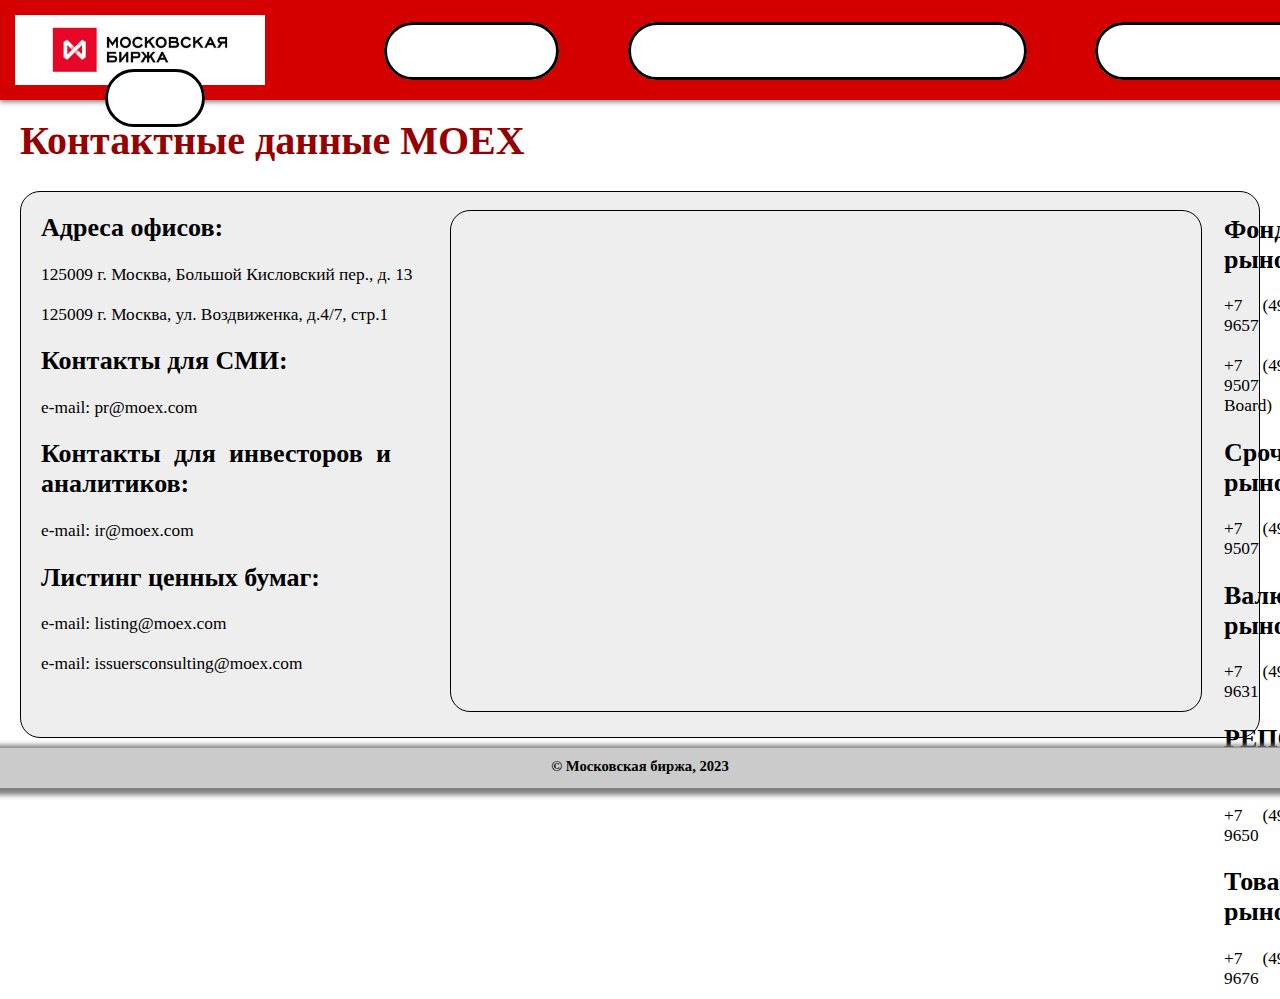
<file: RGZ.razdel3.html>
<!DOCTYPE html>
<html lang="ru">
<head>
    <meta charset="UTF-8">
    <meta http-equiv="X-UA-Compatible" content="IE=edge">
    <meta name="viewport" content="width=device-width, initial-scale=1.0">
    <title>Московская биржа</title>
    <link rel="stylesheet" href="RGZstyle.css">
    <style>
        /* Внешний вид названий разделов меню */
        .razdel1 {
            border: 3px solid black;
            background-color: white;
            border-radius: 50px;
            height: 80px;
            padding: 15px 20px;
            margin: 20px;
        }
        .razdel2 {
            border: 3px solid black;
            background-color: white;
            border-radius: 50px;
            height: 80px;
            padding: 15px 20px;
            margin: 20px;
        }
        .razdel3 {
            border: 3px solid black;
            background-color: white;
            border-radius: 50px;
            height: 80px;
            padding: 15px 20px;
            margin: 20px;
        }
        .razdel4 {
            border: 3px solid black;
            background-color: white;
            border-radius: 50px;
            height: 80px;
            padding: 15px 20px;
            margin: 20px;
        }

        /* Изменение цвета посещенных разделов меню */
        a.razdel1:visited {
            color: rgb(102, 98, 98); 
        }
        a.razdel2:visited {
            color: rgb(102, 98, 98); 
        }
        a.razdel3:visited {
            color:  black; 
            background-color: rgb(221, 221, 221);
        }
        a.razdel4:visited {
            color: rgb(102, 98, 98); 
        }

        /* Изменение заголовка меню при наведении мыши */
        a.razdel1:hover {  
            background-color: rgb(215, 215, 215);
            font-weight: bold;
            color: rgb(150, 0, 0);
        }
        a.razdel2:hover {
            background-color: rgb(215, 215, 215);
            font-weight: bold;
            color: rgb(150, 0, 0);
        }
        a.razdel3:hover {
            background-color: rgb(215, 215, 215);
            font-weight: bold;
            color: rgb(150, 0, 0);
        }
        a.razdel4:hover {
            background-color: rgb(215, 215, 215);
            font-weight: bold;
            color: rgb(150, 0, 0);
        }

        .contacts {
            border-radius: 20px;
            border: 1px solid black;
            background-color: rgb(238, 238, 238);
            height: 505px;
            padding: 30px 20px 10px 20px;
        }

        .contacts1 {
            position: relative;
            top: -30px;
        }

        .contacts2 {
            position: absolute;
            left: 1204px;
            top: 163px;
            padding: 30px 20px 10px 20px;
        }

        /*Настройки карты*/
        .map {
            position: absolute;
            text-align: center;
            top: 210px;
            left: 450px;
        }
        .map iframe{
            border-radius: 20px;
        }
    </style>
</head>
<body>
    <header>
        <img src="MB.logo.jpg" style="height: 70px;">
        <div class="shapka" style="display: inline;">
            <a href="RGZ.razdel1.html" class="razdel1">О компании</a>
            <a href="RGZ.razdel2.html" class="razdel2">Основные финансовые показатели</a>
            <a href="RGZ.razdel3.html" class="razdel3">Контактные данные</a>
            <a href="RGZ.razdel4.html" class="razdel4">Видео</a>
        </div>
    </header>

    <main>
        <div class="otstup"></div>
        <h1 class="razdel_name">Контактные данные MOEX</h1>
        <div class="contacts">
            <div class="contacts1">
                    <h2>Адреса офисов:</h2>
                    <div>125009 г. Москва, Большой Кисловский пер., д. 13</div><br>
                    <div>125009 г. Москва, ул. Воздвиженка, д.4/7, стр.1</div>
                    <h2>Контакты для СМИ:</h2>
                    <div>e-mail: pr@moex.com</div>
                    <h2 style="width: 350px;">Контакты для инвесторов и аналитиков:</h2>
                    <div>e-mail: ir@moex.com</div>
                    <h2>Листинг ценных бумаг:</h2>
                    <div>e-mail: listing@moex.com</div><br>
                    <div>e-mail: issuersconsulting@moex.com</div>
            </div>
            <div class="contacts2">
                    <h2>Фондовый рынок:</h2>
                    <div>+7 (495) 705-9657</div><br>
                    <div>+7 (495) 733-9507 (MOEX Board)</div>
                    <h2>Срочный рынок:</h2>
                    <div>+7 (495) 733-9507</div>
                    <h2>Валютный рынок:</h2>
                    <div>+7 (495) 705-9631</div>
                    <h2>РЕПО и депозиты:</h2>
                    <div>+7 (495) 705-9650</div>
                    <h2>Товарный рынок:</h2>
                    <div>+7 (495) 705-9676</div>        
            </div>
        </div>

        <div class="map">
            <iframe src="https://www.google.com/maps/embed?pb=!1m18!1m12!1m3!1d1069.0137140803652!2d37.608317564510195!3d55.75289713831207!2m3!1f0!2f0!3f0!3m2!1i1024!2i768!4f13.1!3m3!1m2!1s0x46b54a51935e62a3%3A0x66bc55b46672763b!2z0JzQvtGB0LrQvtCy0YHQutCw0Y8g0JHQuNGA0LbQsA!5e0!3m2!1sru!2sru!4v1685966471299!5m2!1sru!2sru" width="750" height="500" style="border: 1px solid;" allowfullscreen="" loading="lazy" referrerpolicy="no-referrer-when-downgrade"></iframe>
        </div>
    </main>
    <footer>
        <div>&copy; Московская биржа, 2023</div>
    </footer>
</body>
</html>
</file>
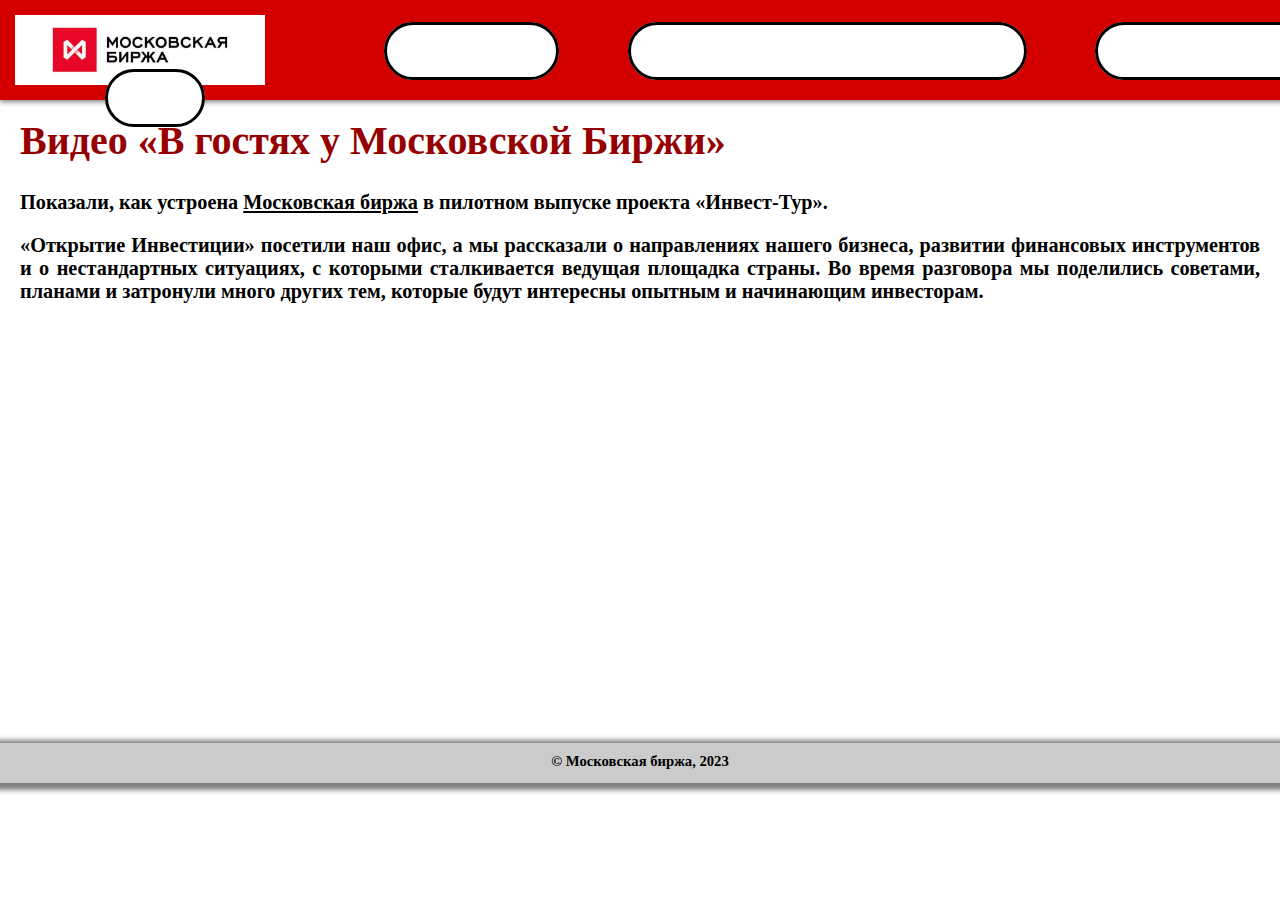
<file: RGZ.razdel4.html>
<!DOCTYPE html>
<html lang="ru">
<head>
    <meta charset="UTF-8">
    <meta http-equiv="X-UA-Compatible" content="IE=edge">
    <meta name="viewport" content="width=device-width, initial-scale=1.0">
    <title>Московская биржа</title>
    <link rel="stylesheet" href="RGZstyle.css">
    <style>
        /* Внешний вид названий разделов меню */
        .razdel1 {
            border: 3px solid black;
            background-color: white;
            border-radius: 50px;
            height: 80px;
            padding: 15px 20px;
            margin: 20px;
        }
        .razdel2 {
            border: 3px solid black;
            background-color: white;
            border-radius: 50px;
            height: 80px;
            padding: 15px 20px;
            margin: 20px;
        }
        .razdel3 {
            border: 3px solid black;
            background-color: white;
            border-radius: 50px;
            height: 80px;
            padding: 15px 20px;
            margin: 20px;
        }
        .razdel4 {
            border: 3px solid black;
            background-color: white;
            border-radius: 50px;
            height: 80px;
            padding: 15px 20px;
            margin: 20px;
        }

        /* Изменение цвета посещенных разделов меню */
        a.razdel1:visited {
            color: rgb(102, 98, 98); 
        }

        a.razdel2:visited {
            color: rgb(102, 98, 98); 
        }
        a.razdel3:visited {
            color: rgb(102, 98, 98); 
        }
        a.razdel4:visited {
            color:  black; 
            background-color: rgb(221, 221, 221);
        }

        /* Изменение заголовка меню при наведении мыши */
        a.razdel1:hover {  
            background-color: rgb(215, 215, 215);
            font-weight: bold;
            color: rgb(150, 0, 0);
        }
        a.razdel2:hover {
            background-color: rgb(215, 215, 215);
            font-weight: bold;
            color: rgb(150, 0, 0);
        }
        a.razdel3:hover {
            background-color: rgb(215, 215, 215);
            font-weight: bold;
            color: rgb(150, 0, 0);
        }
        a.razdel4:hover {
            background-color: rgb(215, 215, 215);
            font-weight: bold;
            color: rgb(150, 0, 0);
        }

        /* Настройки видео */
        .video {
            text-align: center;
        }

        .video iframe{
            border-radius: 20px;
            height: 405px;
            width: 70%;
        }
    </style>
</head>
<body>
    <header> 
        <img src="MB.logo.jpg" style="height: 70px;">
        <div class="shapka" style="display: inline;">
            <a href="RGZ.razdel1.html" class="razdel1">О компании</a>
            <a href="RGZ.razdel2.html" class="razdel2">Основные финансовые показатели</a>
            <a href="RGZ.razdel3.html" class="razdel3">Контактные данные</a>
            <a href="RGZ.razdel4.html" class="razdel4">Видео</a>
        </div>
    </header>

    <main>
        <div class="otstup"></div>
        <h1 class="razdel_name">Видео «В гостях у Московской Биржи»</h1>
        <h3><p>Показали, как устроена <u>Московская биржа</u> в пилотном выпуске проекта «Инвест-Тур».</p>
            <p>«Открытие Инвестиции» посетили наш офис, а мы рассказали о направлениях нашего бизнеса, 
            развитии финансовых инструментов и о нестандартных ситуациях, с которыми сталкивается ведущая площадка страны.
            Во время разговора мы поделились советами, планами и затронули много других тем, которые будут 
            интересны опытным и начинающим инвесторам.</p></h3>

        <div class="video">
            <iframe width="560" height="315" src="https://www.youtube.com/embed/eKZ2e5y_WKE" 
            title="YouTube video player" frameborder="0" allow="accelerometer; autoplay; clipboard-write; 
            encrypted-media; gyroscope; picture-in-picture; web-share" allowfullscreen></iframe>
        </div>
    </main>
    <footer>
        <div>&copy; Московская биржа, 2023</div>
    </footer>
</body>
</html>
</file>
<file: main.css>
body {
    background-color: pink;
    color: maroon;
    font-family: Arial;
    margin: 0px;
}

header {
    background: linear-gradient(to right, red, orange, yellow, green, lightblue, blue, violet);
    color: white;
    padding: 5px;
    font-size: 16pt;
    transition: 300ms 1s;
}

main {
    margin: 10px 20px;
}

header:hover{
    font-size: xx-large;
    transition: 200ms 0.1s;
}

header:active{
    color: blueviolet;
    transition: 300ms 0.1s;
}

footer {
    background: linear-gradient(to right, red, orange, yellow, green, lightblue, blue, violet);
    color: white;
    padding: 5px;
    font-size: 14pt;
    text-align: right;
    transition: 300ms 1s;
    position: fixed;
    width: 100%;
    right: 0;
    bottom: 0;
    z-index: 7;
}

footer:hover{
    font-size:x-large;
    transition: 200ms 0.1s;
}

footer:active{
    color: yellow;
    transition: 300ms 0.1s;
}

a {
    color: green;
    text-decoration: none;
    transition: 500ms 1s;
}

a:visited{
    color: rgb(103, 51, 193);
    font-style: italic;
}

a:hover{
    color: red;
    text-decoration: underline;
    background-color: white;
    font-weight: bold;
    text-shadow: 0px 0px 10px rgb(184, 109, 109);
    transition: 300ms 0.1s;
}

a:active{
    color:pink;
    background-color: green;
}
</file>
<file: RGZstyle.css>
header { 
    background: rgb(212, 0, 0);
    top: 0px;
    padding: 15px;
    font-size: 30pt;
    text-align: justify;
    font-family: Cambria;
    transition: 300ms 2s;
    height: 70px;
    position: fixed;
    width: 100%;
    z-index: 5;
    box-shadow: 0px 2px 5px grey;
}

body {
    background: white;
    font-family: Cambria;
    margin: 0px;
    padding: 0px;
    font-size: 13pt;
}

main {
    background: white;
    font-family: Cambria;
    margin: 10px 20px;
    padding: 0px;
    color: black;
    text-align: justify;
    height: 100%;
}

a {
    font-size: 15pt;
    color: white;
    text-decoration: none;
    transition: 500ms 0.01s;
    padding: 0px 50px 0px 50px;
    font-weight: bold;
    cursor: pointer;
    height: 50px;
}

footer {
    padding: 10px 0px 15px 0px; 
    font-size: 11pt;
    background: rgb(203, 203, 203);
    height: 15px;
    width: 100%;
    bottom: 0px;
    color: black;
    font-weight: bold;    
    position: relative;
    text-align: center;
    box-shadow: 0px 2px 5px 5px grey;
}

.shapka {
    text-align: center;
    position: relative;
    top: -27px;
    right: -70px;
}

.zagolovki {
    color: rgb(150, 0, 0);
    position: relative;
}

.razdel_name {
    text-align: left;
    font-size: 30pt;
    color: rgb(150, 0, 0);
}

.otstup {
    height: 80px;
}
</file>
